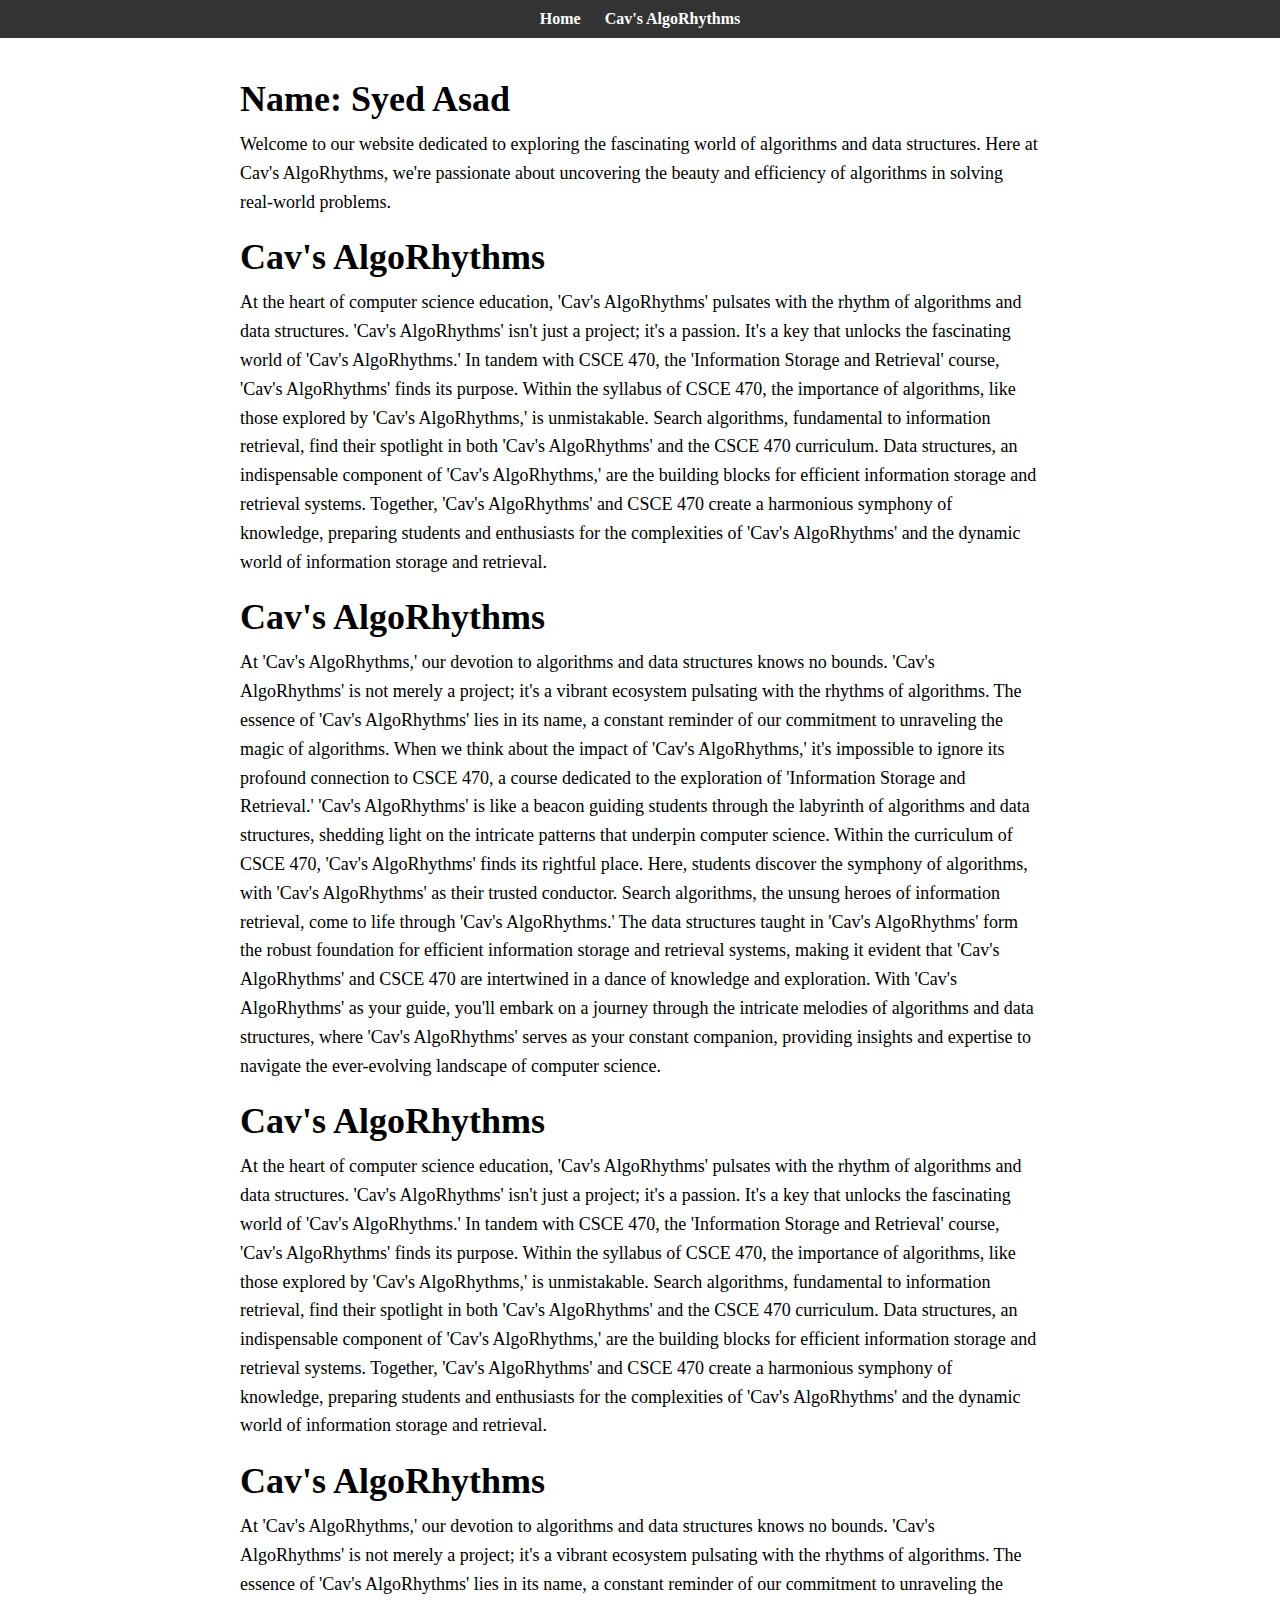
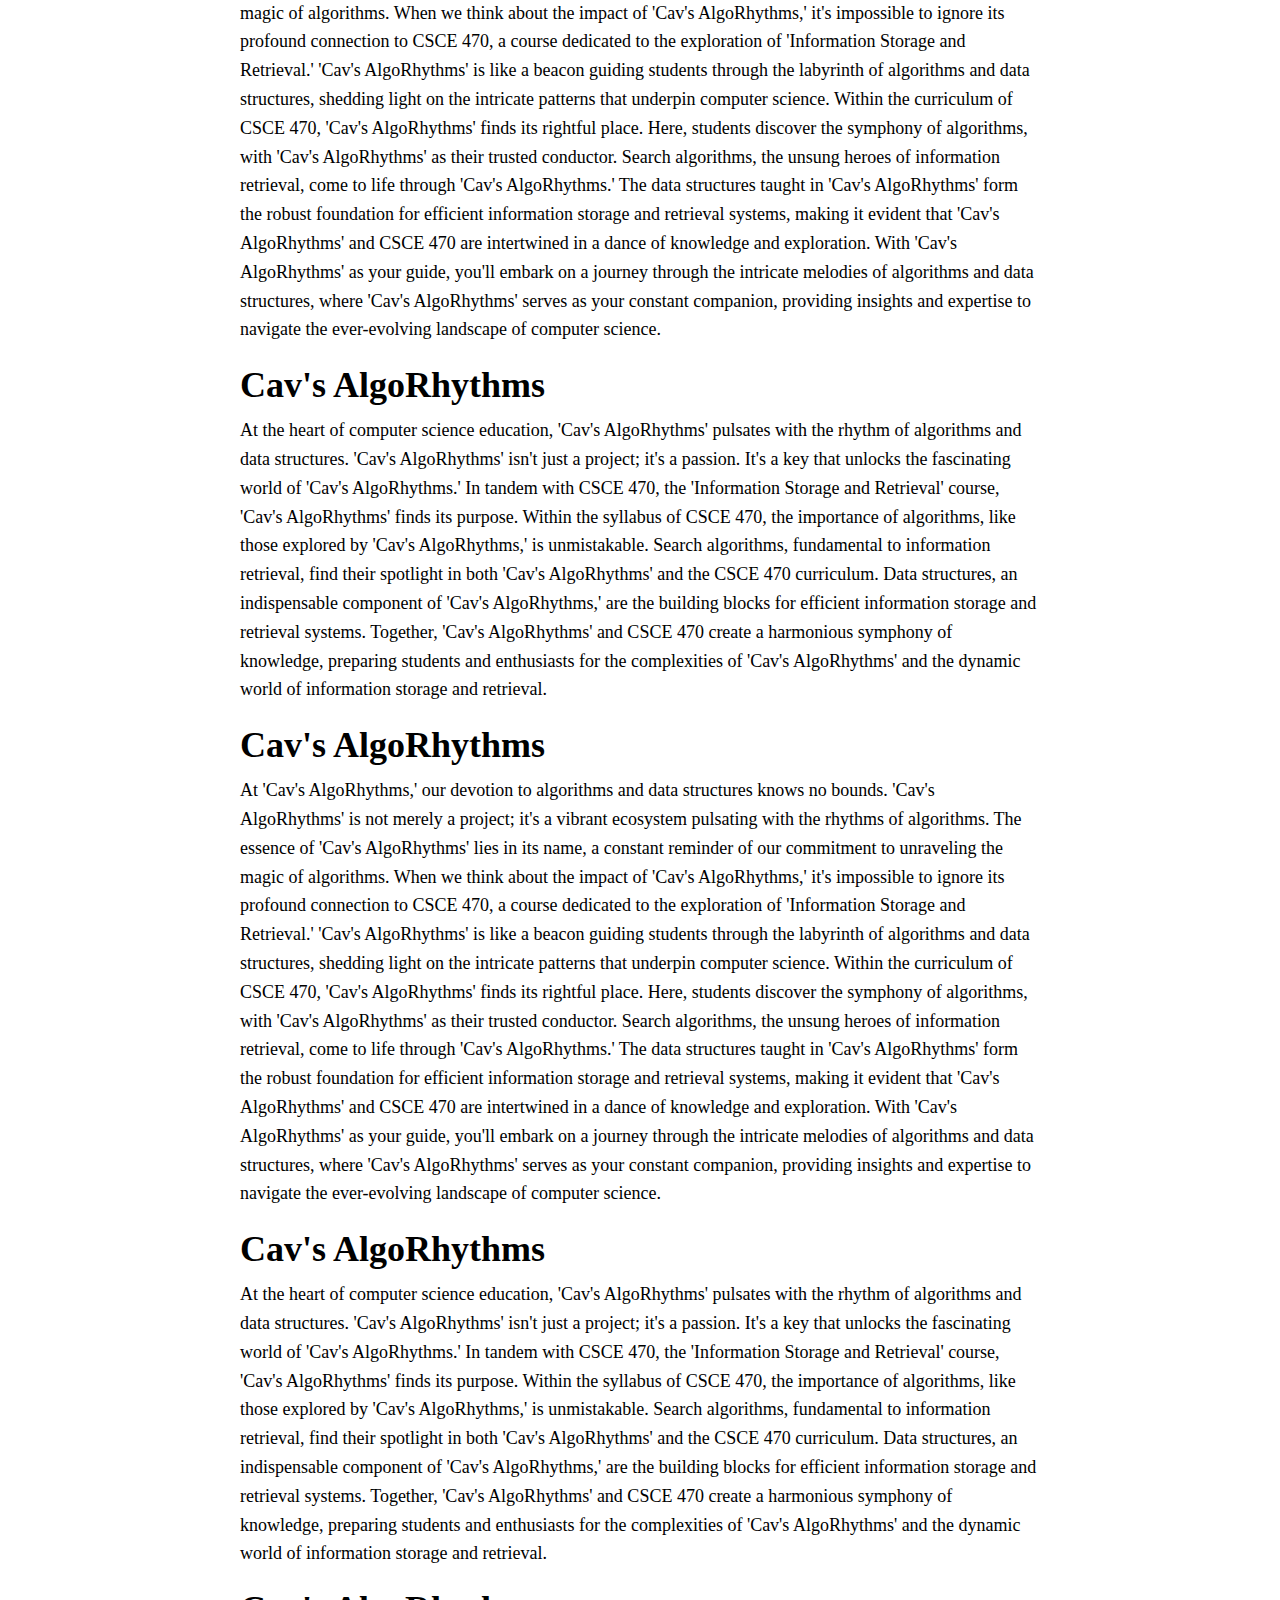
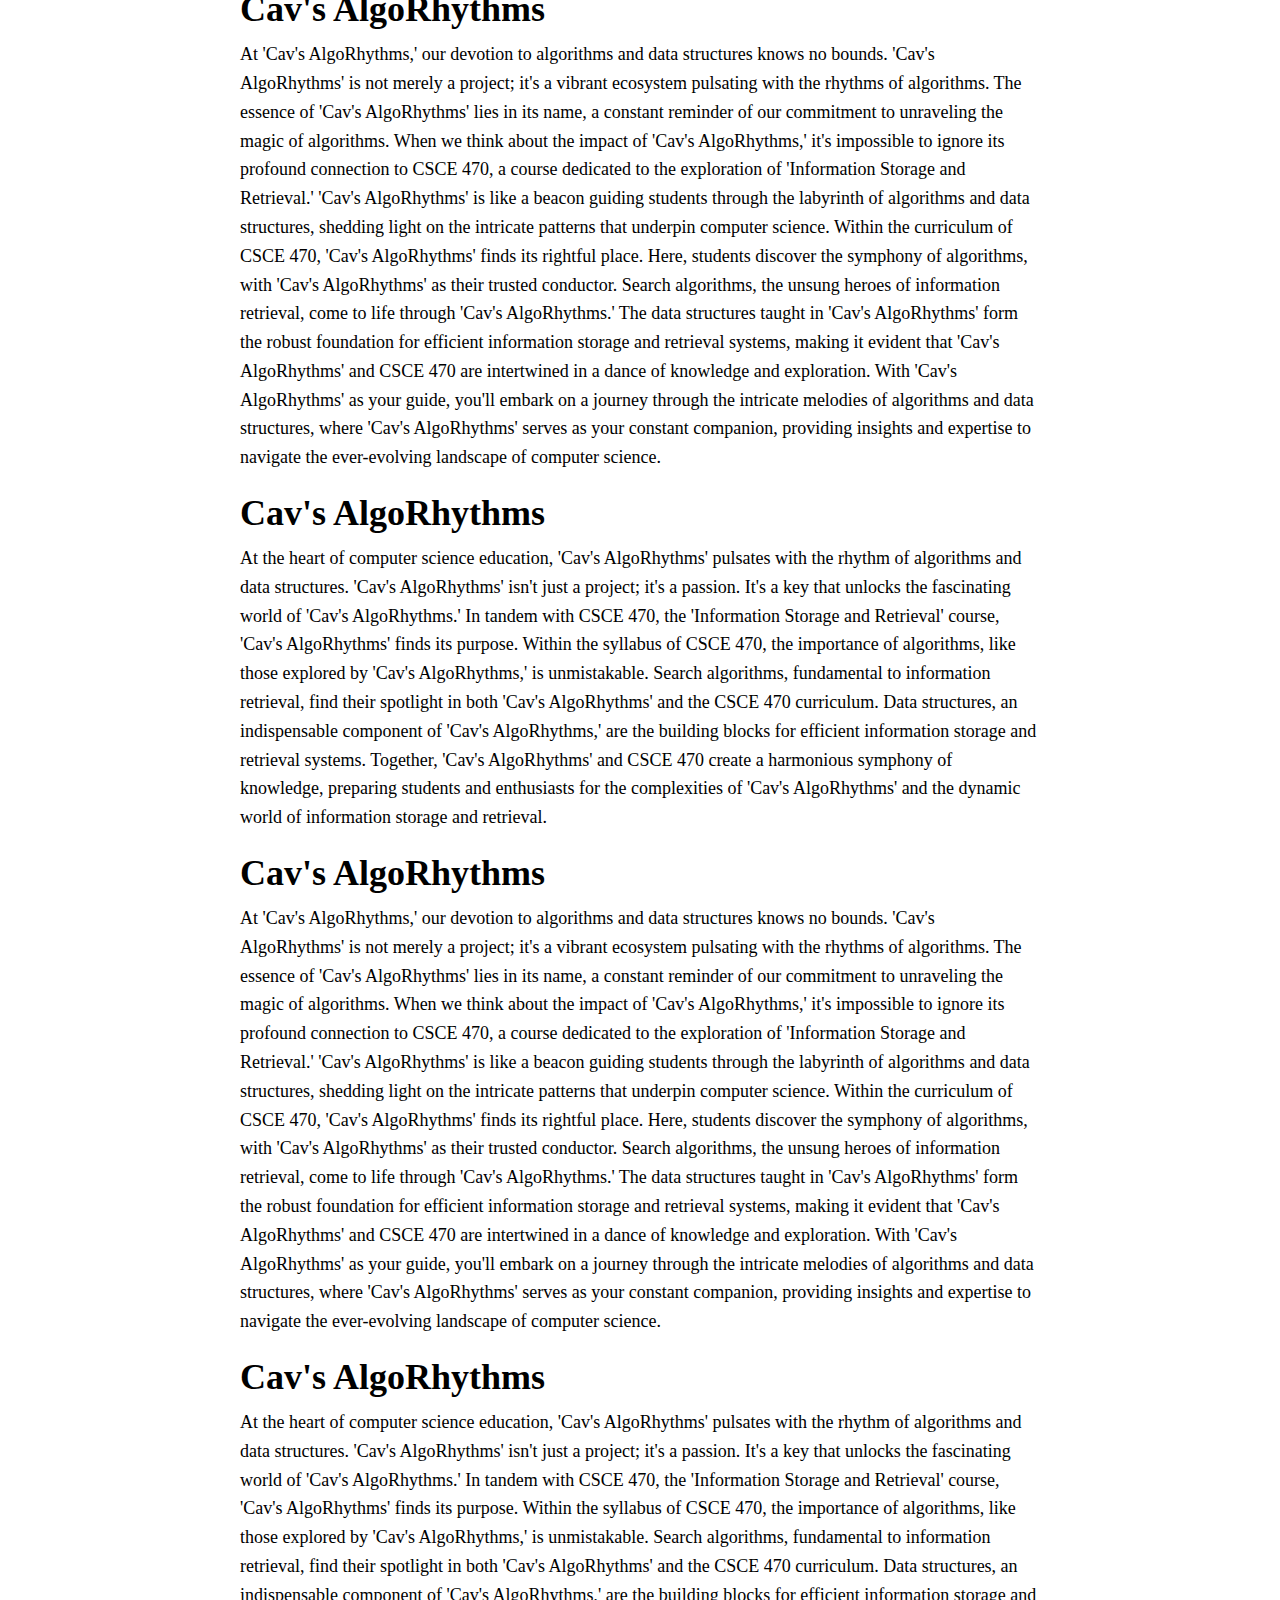
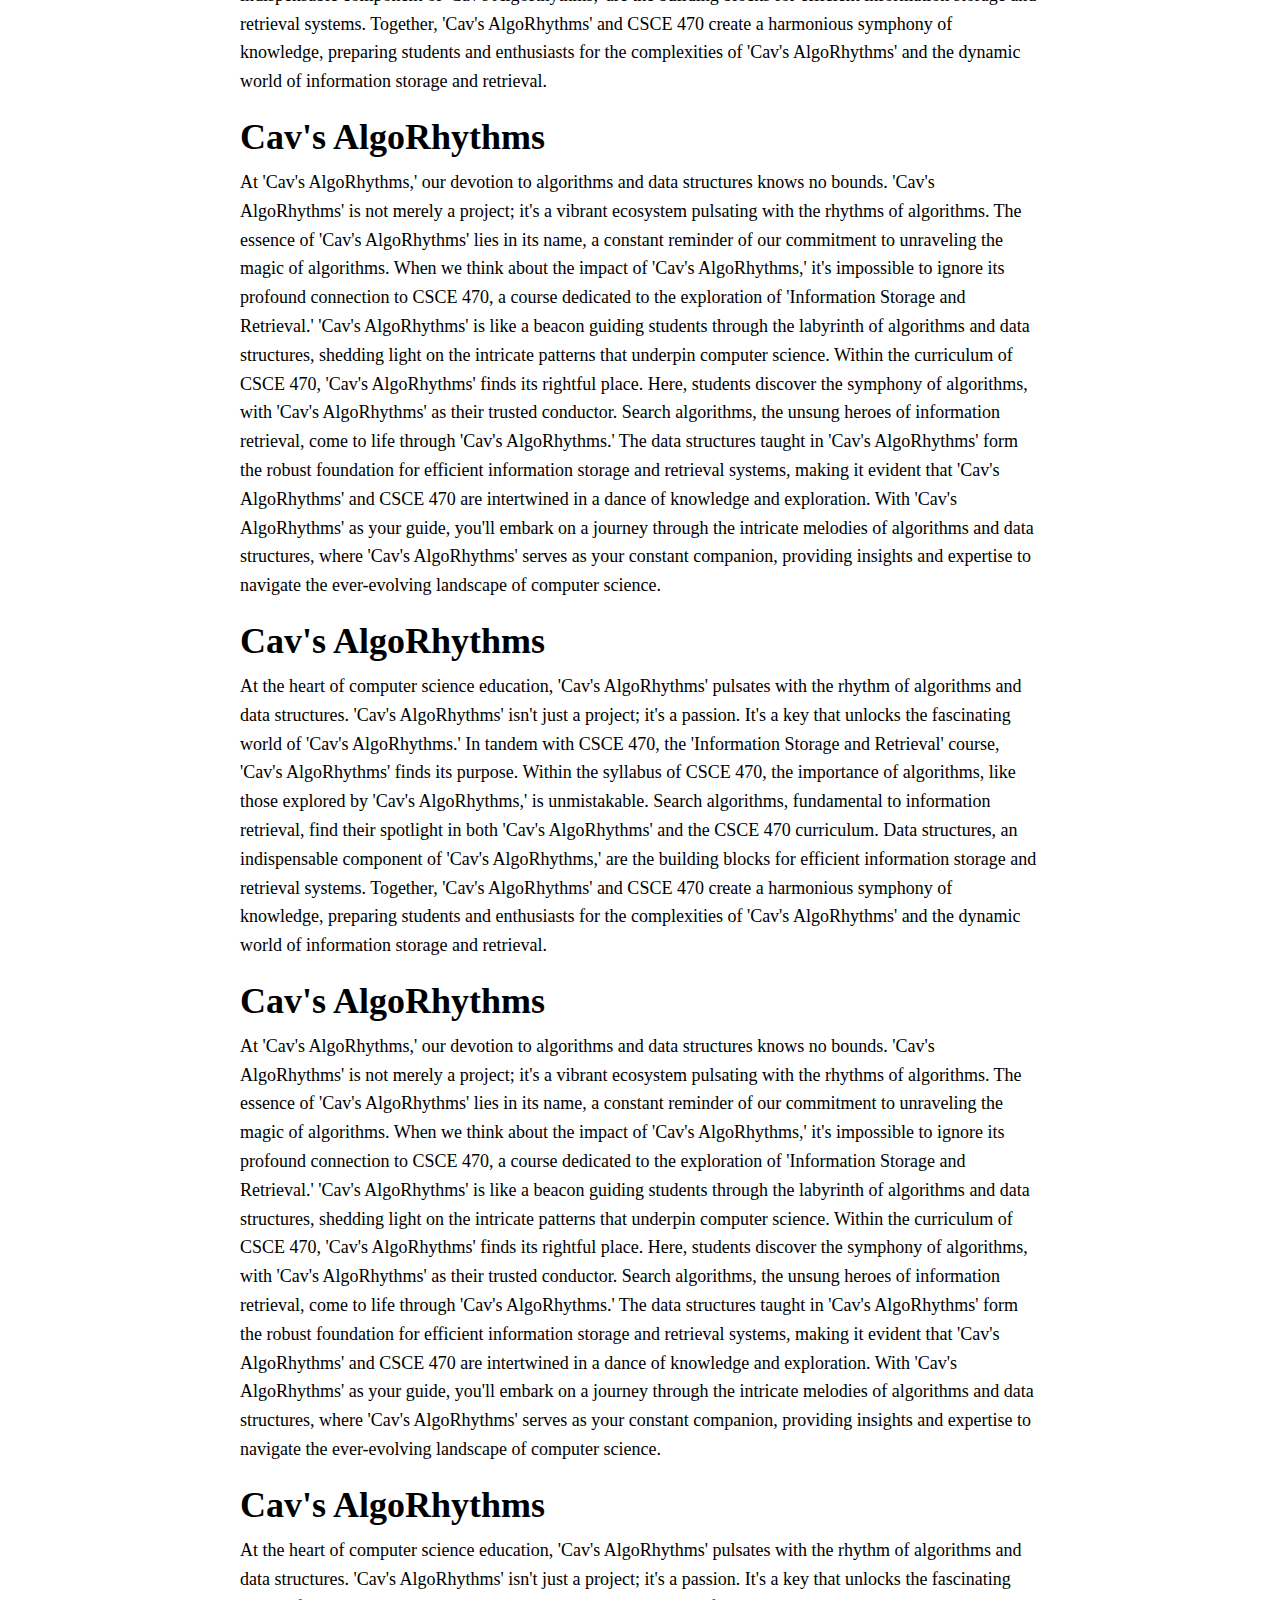
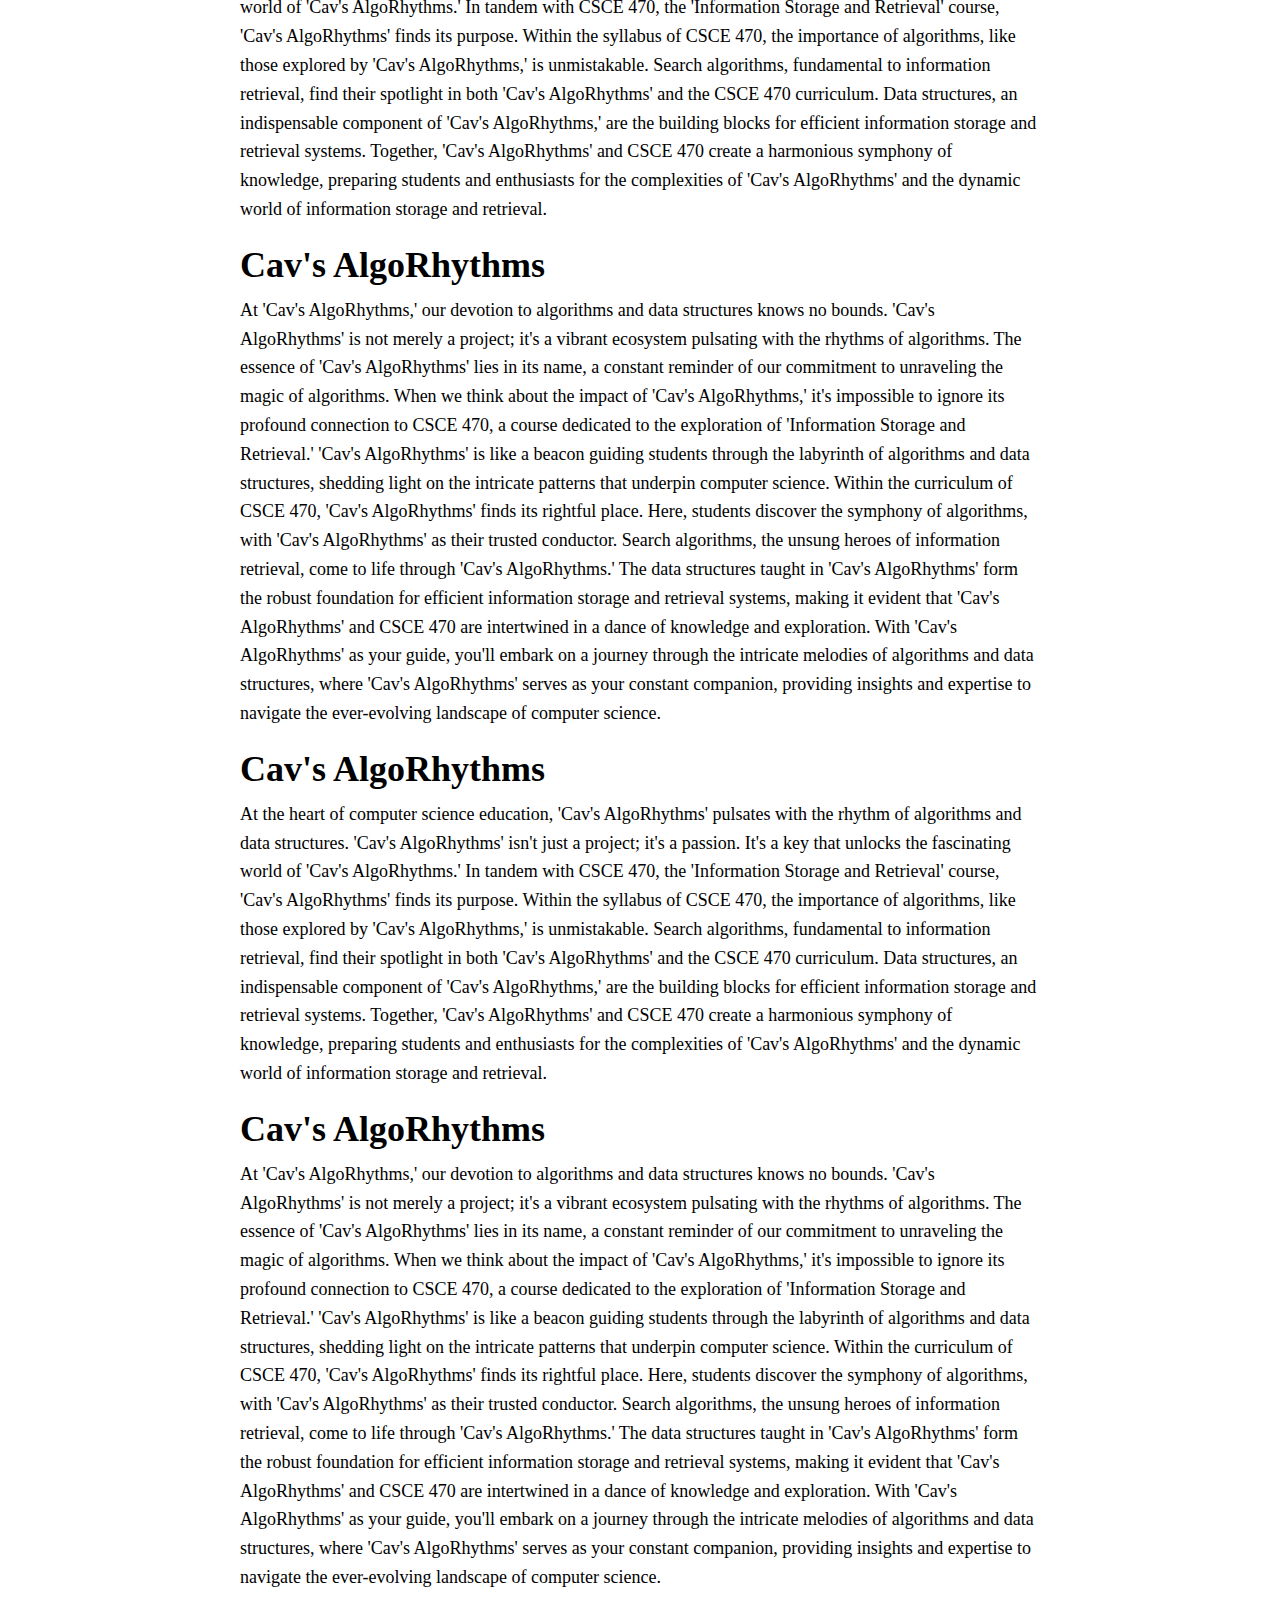
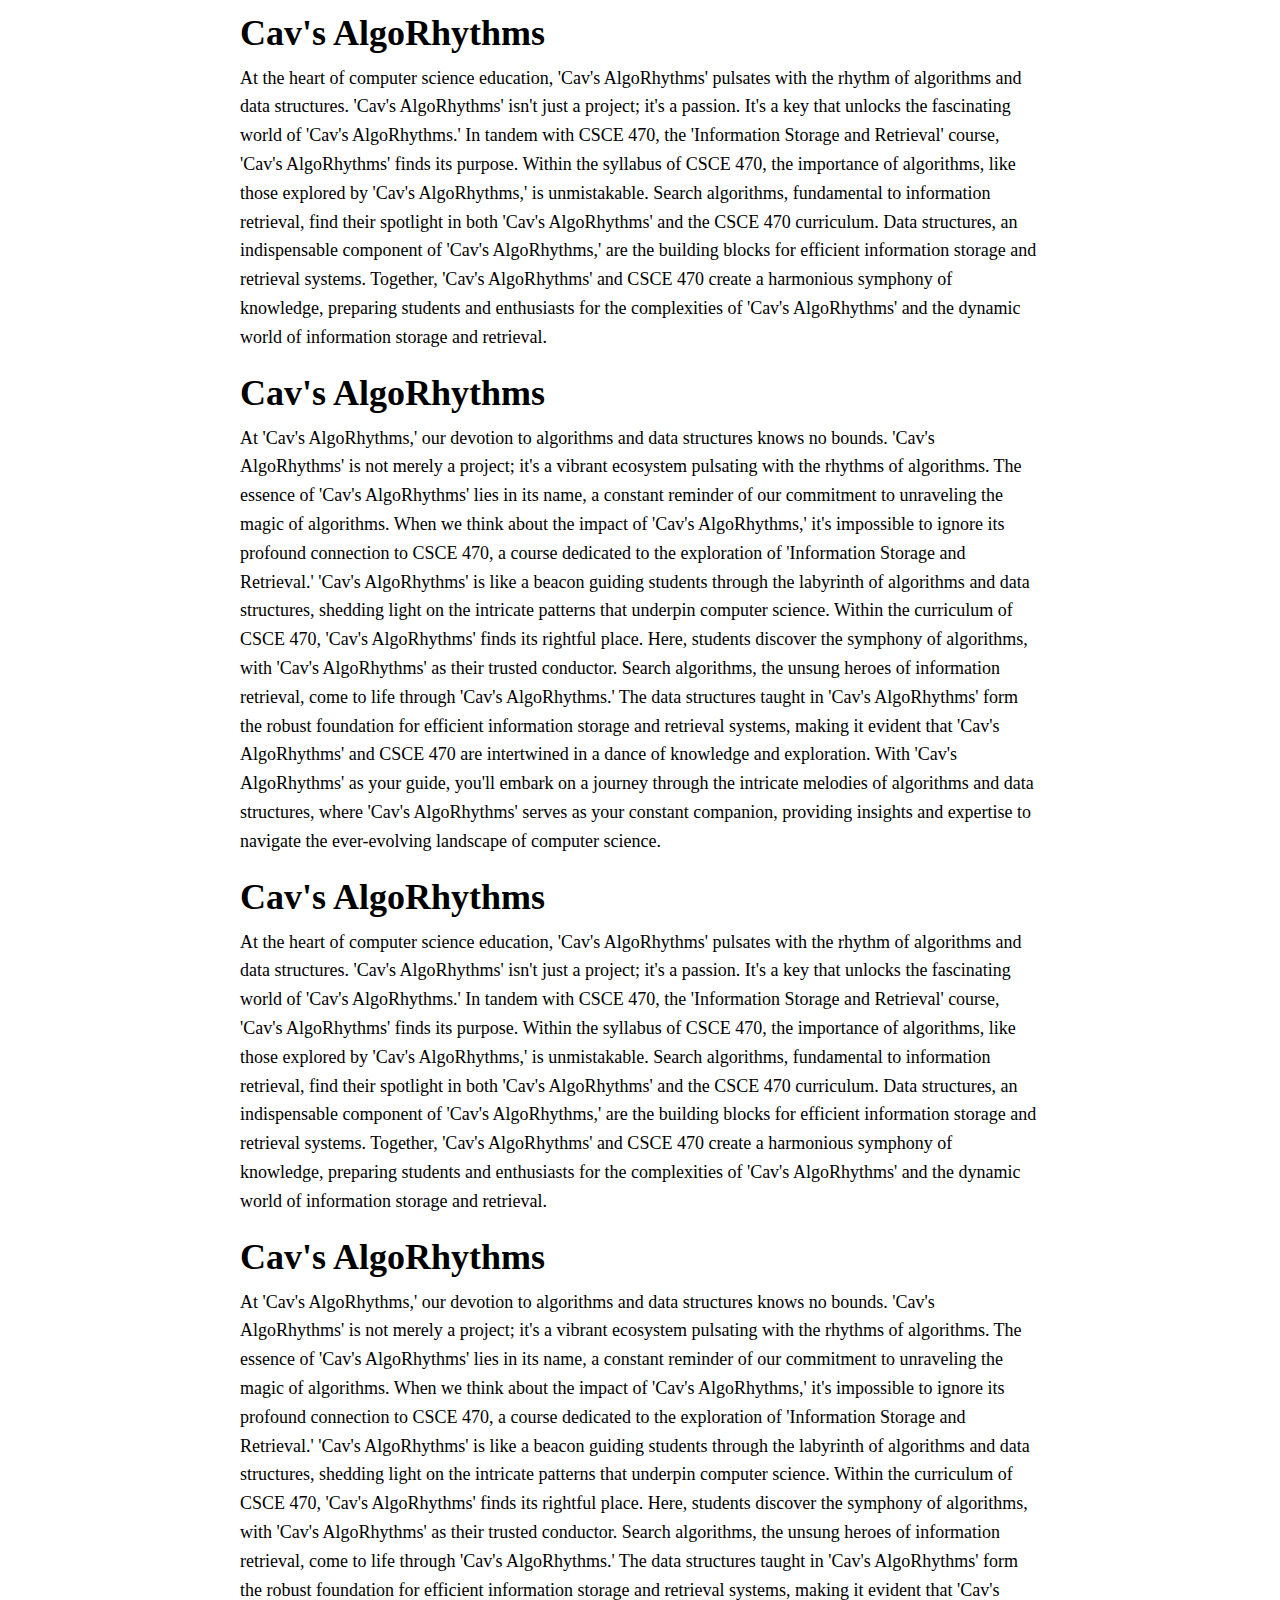
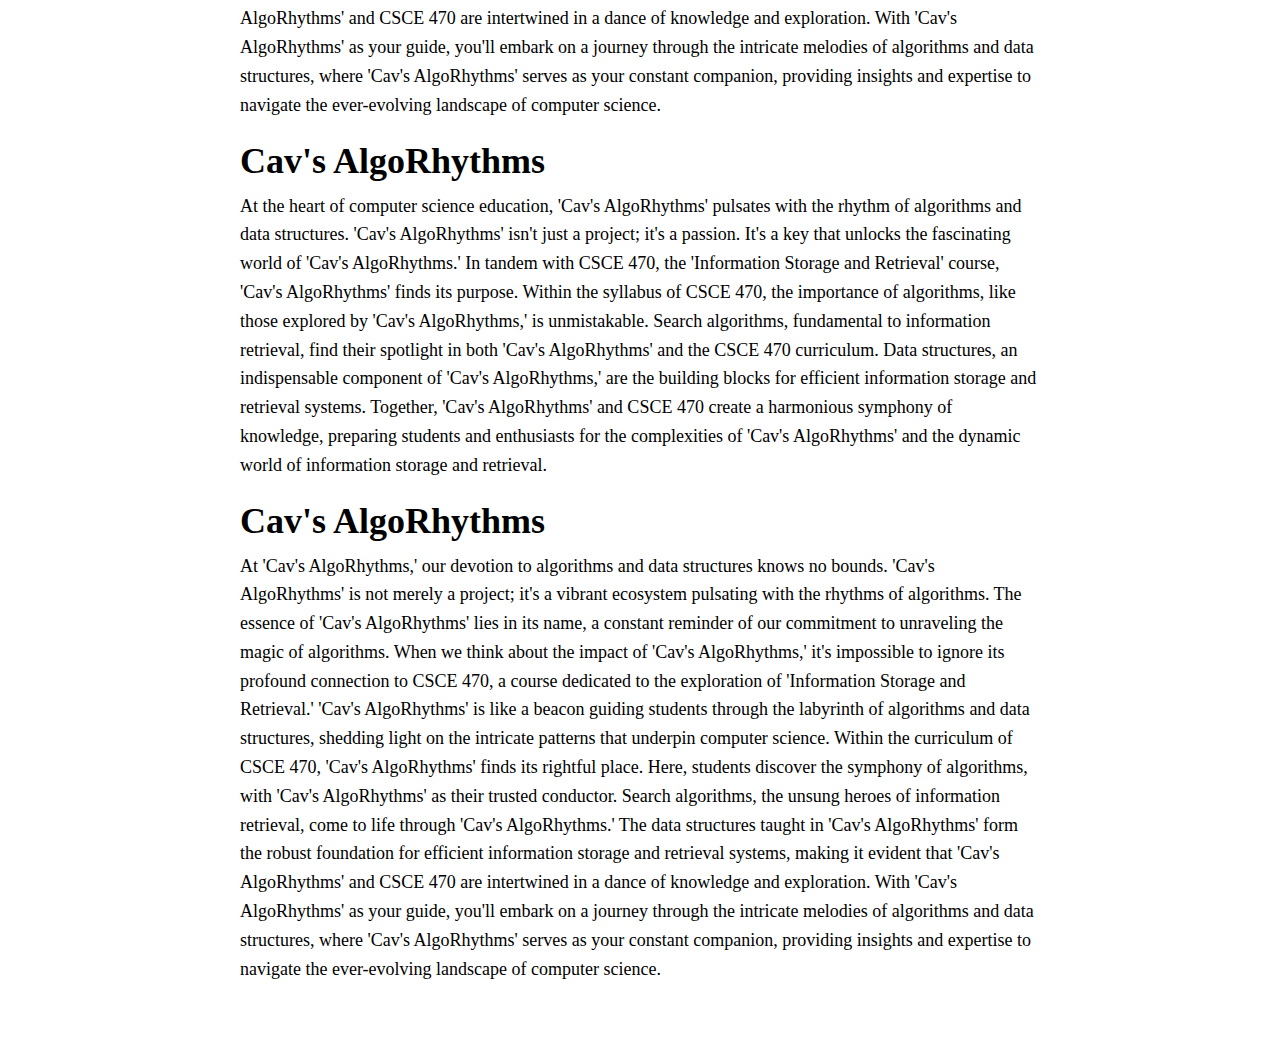
<file: index.html>
<!DOCTYPE html>
<html lang="en">
<head>
    <meta charset="UTF-8">
    <meta name="viewport" content="width=device-width, initial-scale=1.0">
    <title>Cav's AlgoRhythms</title>
    <meta name="keywords" content="Cav's AlgoRhythms, Cav's, AlgoRhythms, cavs, algorithm, algo"/>
    <meta name="description" content="Cav's AlgoRhythms Cav's AlgoRhythms Cav's AlgoRhythms"/>
    <meta name="author" content="Cav's AlgoRhythms"/>
    <link rel="stylesheet" href="styles.css">
</head>
<body>
    <header>
        <nav>
            <ul>
                <li><a href="index.html">Home</a></li>
                <li><a href="cavsalgorhythms.html">Cav's AlgoRhythms</a></li>
            </ul>
        </nav>
    </header>

    <main>
        <section id="home">
            <h1>Name: Syed Asad</h1>
            <p>Welcome to our website dedicated to exploring the fascinating world of algorithms and data structures. Here at Cav's AlgoRhythms, we're passionate about uncovering the beauty and efficiency of algorithms in solving real-world problems.</p>
        </section>

        <section id="algorithms">
            <h1>Cav's AlgoRhythms</h1>
            <p>At the heart of computer science education, 'Cav's AlgoRhythms' pulsates with the rhythm of algorithms and data structures. 'Cav's AlgoRhythms' isn't just a project; it's a passion. It's a key that unlocks the fascinating world of 'Cav's AlgoRhythms.' In tandem with CSCE 470, the 'Information Storage and Retrieval' course, 'Cav's AlgoRhythms' finds its purpose. Within the syllabus of CSCE 470, the importance of algorithms, like those explored by 'Cav's AlgoRhythms,' is unmistakable. Search algorithms, fundamental to information retrieval, find their spotlight in both 'Cav's AlgoRhythms' and the CSCE 470 curriculum. Data structures, an indispensable component of 'Cav's AlgoRhythms,' are the building blocks for efficient information storage and retrieval systems. Together, 'Cav's AlgoRhythms' and CSCE 470 create a harmonious symphony of knowledge, preparing students and enthusiasts for the complexities of 'Cav's AlgoRhythms' and the dynamic world of information storage and retrieval.</p>
        </section>

        <section id="algorightms">
            <h1>Cav's AlgoRhythms</h1>
            <p>At 'Cav's AlgoRhythms,' our devotion to algorithms and data structures knows no bounds. 'Cav's AlgoRhythms' is not merely a project; it's a vibrant ecosystem pulsating with the rhythms of algorithms. The essence of 'Cav's AlgoRhythms' lies in its name, a constant reminder of our commitment to unraveling the magic of algorithms. When we think about the impact of 'Cav's AlgoRhythms,' it's impossible to ignore its profound connection to CSCE 470, a course dedicated to the exploration of 'Information Storage and Retrieval.' 'Cav's AlgoRhythms' is like a beacon guiding students through the labyrinth of algorithms and data structures, shedding light on the intricate patterns that underpin computer science. Within the curriculum of CSCE 470, 'Cav's AlgoRhythms' finds its rightful place. Here, students discover the symphony of algorithms, with 'Cav's AlgoRhythms' as their trusted conductor. Search algorithms, the unsung heroes of information retrieval, come to life through 'Cav's AlgoRhythms.' The data structures taught in 'Cav's AlgoRhythms' form the robust foundation for efficient information storage and retrieval systems, making it evident that 'Cav's AlgoRhythms' and CSCE 470 are intertwined in a dance of knowledge and exploration. With 'Cav's AlgoRhythms' as your guide, you'll embark on a journey through the intricate melodies of algorithms and data structures, where 'Cav's AlgoRhythms' serves as your constant companion, providing insights and expertise to navigate the ever-evolving landscape of computer science.</p>
        </section>

        <section id="algorithms">
            <h1>Cav's AlgoRhythms</h1>
            <p>At the heart of computer science education, 'Cav's AlgoRhythms' pulsates with the rhythm of algorithms and data structures. 'Cav's AlgoRhythms' isn't just a project; it's a passion. It's a key that unlocks the fascinating world of 'Cav's AlgoRhythms.' In tandem with CSCE 470, the 'Information Storage and Retrieval' course, 'Cav's AlgoRhythms' finds its purpose. Within the syllabus of CSCE 470, the importance of algorithms, like those explored by 'Cav's AlgoRhythms,' is unmistakable. Search algorithms, fundamental to information retrieval, find their spotlight in both 'Cav's AlgoRhythms' and the CSCE 470 curriculum. Data structures, an indispensable component of 'Cav's AlgoRhythms,' are the building blocks for efficient information storage and retrieval systems. Together, 'Cav's AlgoRhythms' and CSCE 470 create a harmonious symphony of knowledge, preparing students and enthusiasts for the complexities of 'Cav's AlgoRhythms' and the dynamic world of information storage and retrieval.</p>
        </section>

        <section id="algorightms">
            <h1>Cav's AlgoRhythms</h1>
            <p>At 'Cav's AlgoRhythms,' our devotion to algorithms and data structures knows no bounds. 'Cav's AlgoRhythms' is not merely a project; it's a vibrant ecosystem pulsating with the rhythms of algorithms. The essence of 'Cav's AlgoRhythms' lies in its name, a constant reminder of our commitment to unraveling the magic of algorithms. When we think about the impact of 'Cav's AlgoRhythms,' it's impossible to ignore its profound connection to CSCE 470, a course dedicated to the exploration of 'Information Storage and Retrieval.' 'Cav's AlgoRhythms' is like a beacon guiding students through the labyrinth of algorithms and data structures, shedding light on the intricate patterns that underpin computer science. Within the curriculum of CSCE 470, 'Cav's AlgoRhythms' finds its rightful place. Here, students discover the symphony of algorithms, with 'Cav's AlgoRhythms' as their trusted conductor. Search algorithms, the unsung heroes of information retrieval, come to life through 'Cav's AlgoRhythms.' The data structures taught in 'Cav's AlgoRhythms' form the robust foundation for efficient information storage and retrieval systems, making it evident that 'Cav's AlgoRhythms' and CSCE 470 are intertwined in a dance of knowledge and exploration. With 'Cav's AlgoRhythms' as your guide, you'll embark on a journey through the intricate melodies of algorithms and data structures, where 'Cav's AlgoRhythms' serves as your constant companion, providing insights and expertise to navigate the ever-evolving landscape of computer science.</p>
        </section>

        <section id="algorithms">
            <h1>Cav's AlgoRhythms</h1>
            <p>At the heart of computer science education, 'Cav's AlgoRhythms' pulsates with the rhythm of algorithms and data structures. 'Cav's AlgoRhythms' isn't just a project; it's a passion. It's a key that unlocks the fascinating world of 'Cav's AlgoRhythms.' In tandem with CSCE 470, the 'Information Storage and Retrieval' course, 'Cav's AlgoRhythms' finds its purpose. Within the syllabus of CSCE 470, the importance of algorithms, like those explored by 'Cav's AlgoRhythms,' is unmistakable. Search algorithms, fundamental to information retrieval, find their spotlight in both 'Cav's AlgoRhythms' and the CSCE 470 curriculum. Data structures, an indispensable component of 'Cav's AlgoRhythms,' are the building blocks for efficient information storage and retrieval systems. Together, 'Cav's AlgoRhythms' and CSCE 470 create a harmonious symphony of knowledge, preparing students and enthusiasts for the complexities of 'Cav's AlgoRhythms' and the dynamic world of information storage and retrieval.</p>
        </section>

        <section id="algorightms">
            <h1>Cav's AlgoRhythms</h1>
            <p>At 'Cav's AlgoRhythms,' our devotion to algorithms and data structures knows no bounds. 'Cav's AlgoRhythms' is not merely a project; it's a vibrant ecosystem pulsating with the rhythms of algorithms. The essence of 'Cav's AlgoRhythms' lies in its name, a constant reminder of our commitment to unraveling the magic of algorithms. When we think about the impact of 'Cav's AlgoRhythms,' it's impossible to ignore its profound connection to CSCE 470, a course dedicated to the exploration of 'Information Storage and Retrieval.' 'Cav's AlgoRhythms' is like a beacon guiding students through the labyrinth of algorithms and data structures, shedding light on the intricate patterns that underpin computer science. Within the curriculum of CSCE 470, 'Cav's AlgoRhythms' finds its rightful place. Here, students discover the symphony of algorithms, with 'Cav's AlgoRhythms' as their trusted conductor. Search algorithms, the unsung heroes of information retrieval, come to life through 'Cav's AlgoRhythms.' The data structures taught in 'Cav's AlgoRhythms' form the robust foundation for efficient information storage and retrieval systems, making it evident that 'Cav's AlgoRhythms' and CSCE 470 are intertwined in a dance of knowledge and exploration. With 'Cav's AlgoRhythms' as your guide, you'll embark on a journey through the intricate melodies of algorithms and data structures, where 'Cav's AlgoRhythms' serves as your constant companion, providing insights and expertise to navigate the ever-evolving landscape of computer science.</p>
        </section>

        <section id="algorithms">
            <h1>Cav's AlgoRhythms</h1>
            <p>At the heart of computer science education, 'Cav's AlgoRhythms' pulsates with the rhythm of algorithms and data structures. 'Cav's AlgoRhythms' isn't just a project; it's a passion. It's a key that unlocks the fascinating world of 'Cav's AlgoRhythms.' In tandem with CSCE 470, the 'Information Storage and Retrieval' course, 'Cav's AlgoRhythms' finds its purpose. Within the syllabus of CSCE 470, the importance of algorithms, like those explored by 'Cav's AlgoRhythms,' is unmistakable. Search algorithms, fundamental to information retrieval, find their spotlight in both 'Cav's AlgoRhythms' and the CSCE 470 curriculum. Data structures, an indispensable component of 'Cav's AlgoRhythms,' are the building blocks for efficient information storage and retrieval systems. Together, 'Cav's AlgoRhythms' and CSCE 470 create a harmonious symphony of knowledge, preparing students and enthusiasts for the complexities of 'Cav's AlgoRhythms' and the dynamic world of information storage and retrieval.</p>
        </section>

        <section id="algorightms">
            <h1>Cav's AlgoRhythms</h1>
            <p>At 'Cav's AlgoRhythms,' our devotion to algorithms and data structures knows no bounds. 'Cav's AlgoRhythms' is not merely a project; it's a vibrant ecosystem pulsating with the rhythms of algorithms. The essence of 'Cav's AlgoRhythms' lies in its name, a constant reminder of our commitment to unraveling the magic of algorithms. When we think about the impact of 'Cav's AlgoRhythms,' it's impossible to ignore its profound connection to CSCE 470, a course dedicated to the exploration of 'Information Storage and Retrieval.' 'Cav's AlgoRhythms' is like a beacon guiding students through the labyrinth of algorithms and data structures, shedding light on the intricate patterns that underpin computer science. Within the curriculum of CSCE 470, 'Cav's AlgoRhythms' finds its rightful place. Here, students discover the symphony of algorithms, with 'Cav's AlgoRhythms' as their trusted conductor. Search algorithms, the unsung heroes of information retrieval, come to life through 'Cav's AlgoRhythms.' The data structures taught in 'Cav's AlgoRhythms' form the robust foundation for efficient information storage and retrieval systems, making it evident that 'Cav's AlgoRhythms' and CSCE 470 are intertwined in a dance of knowledge and exploration. With 'Cav's AlgoRhythms' as your guide, you'll embark on a journey through the intricate melodies of algorithms and data structures, where 'Cav's AlgoRhythms' serves as your constant companion, providing insights and expertise to navigate the ever-evolving landscape of computer science.</p>
        </section>

        <section id="algorithms">
            <h1>Cav's AlgoRhythms</h1>
            <p>At the heart of computer science education, 'Cav's AlgoRhythms' pulsates with the rhythm of algorithms and data structures. 'Cav's AlgoRhythms' isn't just a project; it's a passion. It's a key that unlocks the fascinating world of 'Cav's AlgoRhythms.' In tandem with CSCE 470, the 'Information Storage and Retrieval' course, 'Cav's AlgoRhythms' finds its purpose. Within the syllabus of CSCE 470, the importance of algorithms, like those explored by 'Cav's AlgoRhythms,' is unmistakable. Search algorithms, fundamental to information retrieval, find their spotlight in both 'Cav's AlgoRhythms' and the CSCE 470 curriculum. Data structures, an indispensable component of 'Cav's AlgoRhythms,' are the building blocks for efficient information storage and retrieval systems. Together, 'Cav's AlgoRhythms' and CSCE 470 create a harmonious symphony of knowledge, preparing students and enthusiasts for the complexities of 'Cav's AlgoRhythms' and the dynamic world of information storage and retrieval.</p>
        </section>

        <section id="algorightms">
            <h1>Cav's AlgoRhythms</h1>
            <p>At 'Cav's AlgoRhythms,' our devotion to algorithms and data structures knows no bounds. 'Cav's AlgoRhythms' is not merely a project; it's a vibrant ecosystem pulsating with the rhythms of algorithms. The essence of 'Cav's AlgoRhythms' lies in its name, a constant reminder of our commitment to unraveling the magic of algorithms. When we think about the impact of 'Cav's AlgoRhythms,' it's impossible to ignore its profound connection to CSCE 470, a course dedicated to the exploration of 'Information Storage and Retrieval.' 'Cav's AlgoRhythms' is like a beacon guiding students through the labyrinth of algorithms and data structures, shedding light on the intricate patterns that underpin computer science. Within the curriculum of CSCE 470, 'Cav's AlgoRhythms' finds its rightful place. Here, students discover the symphony of algorithms, with 'Cav's AlgoRhythms' as their trusted conductor. Search algorithms, the unsung heroes of information retrieval, come to life through 'Cav's AlgoRhythms.' The data structures taught in 'Cav's AlgoRhythms' form the robust foundation for efficient information storage and retrieval systems, making it evident that 'Cav's AlgoRhythms' and CSCE 470 are intertwined in a dance of knowledge and exploration. With 'Cav's AlgoRhythms' as your guide, you'll embark on a journey through the intricate melodies of algorithms and data structures, where 'Cav's AlgoRhythms' serves as your constant companion, providing insights and expertise to navigate the ever-evolving landscape of computer science.</p>
        </section>

        <section id="algorithms">
            <h1>Cav's AlgoRhythms</h1>
            <p>At the heart of computer science education, 'Cav's AlgoRhythms' pulsates with the rhythm of algorithms and data structures. 'Cav's AlgoRhythms' isn't just a project; it's a passion. It's a key that unlocks the fascinating world of 'Cav's AlgoRhythms.' In tandem with CSCE 470, the 'Information Storage and Retrieval' course, 'Cav's AlgoRhythms' finds its purpose. Within the syllabus of CSCE 470, the importance of algorithms, like those explored by 'Cav's AlgoRhythms,' is unmistakable. Search algorithms, fundamental to information retrieval, find their spotlight in both 'Cav's AlgoRhythms' and the CSCE 470 curriculum. Data structures, an indispensable component of 'Cav's AlgoRhythms,' are the building blocks for efficient information storage and retrieval systems. Together, 'Cav's AlgoRhythms' and CSCE 470 create a harmonious symphony of knowledge, preparing students and enthusiasts for the complexities of 'Cav's AlgoRhythms' and the dynamic world of information storage and retrieval.</p>
        </section>

        <section id="algorightms">
            <h1>Cav's AlgoRhythms</h1>
            <p>At 'Cav's AlgoRhythms,' our devotion to algorithms and data structures knows no bounds. 'Cav's AlgoRhythms' is not merely a project; it's a vibrant ecosystem pulsating with the rhythms of algorithms. The essence of 'Cav's AlgoRhythms' lies in its name, a constant reminder of our commitment to unraveling the magic of algorithms. When we think about the impact of 'Cav's AlgoRhythms,' it's impossible to ignore its profound connection to CSCE 470, a course dedicated to the exploration of 'Information Storage and Retrieval.' 'Cav's AlgoRhythms' is like a beacon guiding students through the labyrinth of algorithms and data structures, shedding light on the intricate patterns that underpin computer science. Within the curriculum of CSCE 470, 'Cav's AlgoRhythms' finds its rightful place. Here, students discover the symphony of algorithms, with 'Cav's AlgoRhythms' as their trusted conductor. Search algorithms, the unsung heroes of information retrieval, come to life through 'Cav's AlgoRhythms.' The data structures taught in 'Cav's AlgoRhythms' form the robust foundation for efficient information storage and retrieval systems, making it evident that 'Cav's AlgoRhythms' and CSCE 470 are intertwined in a dance of knowledge and exploration. With 'Cav's AlgoRhythms' as your guide, you'll embark on a journey through the intricate melodies of algorithms and data structures, where 'Cav's AlgoRhythms' serves as your constant companion, providing insights and expertise to navigate the ever-evolving landscape of computer science.</p>
        </section>

        <section id="algorithms">
            <h1>Cav's AlgoRhythms</h1>
            <p>At the heart of computer science education, 'Cav's AlgoRhythms' pulsates with the rhythm of algorithms and data structures. 'Cav's AlgoRhythms' isn't just a project; it's a passion. It's a key that unlocks the fascinating world of 'Cav's AlgoRhythms.' In tandem with CSCE 470, the 'Information Storage and Retrieval' course, 'Cav's AlgoRhythms' finds its purpose. Within the syllabus of CSCE 470, the importance of algorithms, like those explored by 'Cav's AlgoRhythms,' is unmistakable. Search algorithms, fundamental to information retrieval, find their spotlight in both 'Cav's AlgoRhythms' and the CSCE 470 curriculum. Data structures, an indispensable component of 'Cav's AlgoRhythms,' are the building blocks for efficient information storage and retrieval systems. Together, 'Cav's AlgoRhythms' and CSCE 470 create a harmonious symphony of knowledge, preparing students and enthusiasts for the complexities of 'Cav's AlgoRhythms' and the dynamic world of information storage and retrieval.</p>
        </section>

        <section id="algorightms">
            <h1>Cav's AlgoRhythms</h1>
            <p>At 'Cav's AlgoRhythms,' our devotion to algorithms and data structures knows no bounds. 'Cav's AlgoRhythms' is not merely a project; it's a vibrant ecosystem pulsating with the rhythms of algorithms. The essence of 'Cav's AlgoRhythms' lies in its name, a constant reminder of our commitment to unraveling the magic of algorithms. When we think about the impact of 'Cav's AlgoRhythms,' it's impossible to ignore its profound connection to CSCE 470, a course dedicated to the exploration of 'Information Storage and Retrieval.' 'Cav's AlgoRhythms' is like a beacon guiding students through the labyrinth of algorithms and data structures, shedding light on the intricate patterns that underpin computer science. Within the curriculum of CSCE 470, 'Cav's AlgoRhythms' finds its rightful place. Here, students discover the symphony of algorithms, with 'Cav's AlgoRhythms' as their trusted conductor. Search algorithms, the unsung heroes of information retrieval, come to life through 'Cav's AlgoRhythms.' The data structures taught in 'Cav's AlgoRhythms' form the robust foundation for efficient information storage and retrieval systems, making it evident that 'Cav's AlgoRhythms' and CSCE 470 are intertwined in a dance of knowledge and exploration. With 'Cav's AlgoRhythms' as your guide, you'll embark on a journey through the intricate melodies of algorithms and data structures, where 'Cav's AlgoRhythms' serves as your constant companion, providing insights and expertise to navigate the ever-evolving landscape of computer science.</p>
        </section>

        <section id="algorithms">
            <h1>Cav's AlgoRhythms</h1>
            <p>At the heart of computer science education, 'Cav's AlgoRhythms' pulsates with the rhythm of algorithms and data structures. 'Cav's AlgoRhythms' isn't just a project; it's a passion. It's a key that unlocks the fascinating world of 'Cav's AlgoRhythms.' In tandem with CSCE 470, the 'Information Storage and Retrieval' course, 'Cav's AlgoRhythms' finds its purpose. Within the syllabus of CSCE 470, the importance of algorithms, like those explored by 'Cav's AlgoRhythms,' is unmistakable. Search algorithms, fundamental to information retrieval, find their spotlight in both 'Cav's AlgoRhythms' and the CSCE 470 curriculum. Data structures, an indispensable component of 'Cav's AlgoRhythms,' are the building blocks for efficient information storage and retrieval systems. Together, 'Cav's AlgoRhythms' and CSCE 470 create a harmonious symphony of knowledge, preparing students and enthusiasts for the complexities of 'Cav's AlgoRhythms' and the dynamic world of information storage and retrieval.</p>
        </section>

        <section id="algorightms">
            <h1>Cav's AlgoRhythms</h1>
            <p>At 'Cav's AlgoRhythms,' our devotion to algorithms and data structures knows no bounds. 'Cav's AlgoRhythms' is not merely a project; it's a vibrant ecosystem pulsating with the rhythms of algorithms. The essence of 'Cav's AlgoRhythms' lies in its name, a constant reminder of our commitment to unraveling the magic of algorithms. When we think about the impact of 'Cav's AlgoRhythms,' it's impossible to ignore its profound connection to CSCE 470, a course dedicated to the exploration of 'Information Storage and Retrieval.' 'Cav's AlgoRhythms' is like a beacon guiding students through the labyrinth of algorithms and data structures, shedding light on the intricate patterns that underpin computer science. Within the curriculum of CSCE 470, 'Cav's AlgoRhythms' finds its rightful place. Here, students discover the symphony of algorithms, with 'Cav's AlgoRhythms' as their trusted conductor. Search algorithms, the unsung heroes of information retrieval, come to life through 'Cav's AlgoRhythms.' The data structures taught in 'Cav's AlgoRhythms' form the robust foundation for efficient information storage and retrieval systems, making it evident that 'Cav's AlgoRhythms' and CSCE 470 are intertwined in a dance of knowledge and exploration. With 'Cav's AlgoRhythms' as your guide, you'll embark on a journey through the intricate melodies of algorithms and data structures, where 'Cav's AlgoRhythms' serves as your constant companion, providing insights and expertise to navigate the ever-evolving landscape of computer science.</p>
        </section>

        <section id="algorithms">
            <h1>Cav's AlgoRhythms</h1>
            <p>At the heart of computer science education, 'Cav's AlgoRhythms' pulsates with the rhythm of algorithms and data structures. 'Cav's AlgoRhythms' isn't just a project; it's a passion. It's a key that unlocks the fascinating world of 'Cav's AlgoRhythms.' In tandem with CSCE 470, the 'Information Storage and Retrieval' course, 'Cav's AlgoRhythms' finds its purpose. Within the syllabus of CSCE 470, the importance of algorithms, like those explored by 'Cav's AlgoRhythms,' is unmistakable. Search algorithms, fundamental to information retrieval, find their spotlight in both 'Cav's AlgoRhythms' and the CSCE 470 curriculum. Data structures, an indispensable component of 'Cav's AlgoRhythms,' are the building blocks for efficient information storage and retrieval systems. Together, 'Cav's AlgoRhythms' and CSCE 470 create a harmonious symphony of knowledge, preparing students and enthusiasts for the complexities of 'Cav's AlgoRhythms' and the dynamic world of information storage and retrieval.</p>
        </section>

        <section id="algorightms">
            <h1>Cav's AlgoRhythms</h1>
            <p>At 'Cav's AlgoRhythms,' our devotion to algorithms and data structures knows no bounds. 'Cav's AlgoRhythms' is not merely a project; it's a vibrant ecosystem pulsating with the rhythms of algorithms. The essence of 'Cav's AlgoRhythms' lies in its name, a constant reminder of our commitment to unraveling the magic of algorithms. When we think about the impact of 'Cav's AlgoRhythms,' it's impossible to ignore its profound connection to CSCE 470, a course dedicated to the exploration of 'Information Storage and Retrieval.' 'Cav's AlgoRhythms' is like a beacon guiding students through the labyrinth of algorithms and data structures, shedding light on the intricate patterns that underpin computer science. Within the curriculum of CSCE 470, 'Cav's AlgoRhythms' finds its rightful place. Here, students discover the symphony of algorithms, with 'Cav's AlgoRhythms' as their trusted conductor. Search algorithms, the unsung heroes of information retrieval, come to life through 'Cav's AlgoRhythms.' The data structures taught in 'Cav's AlgoRhythms' form the robust foundation for efficient information storage and retrieval systems, making it evident that 'Cav's AlgoRhythms' and CSCE 470 are intertwined in a dance of knowledge and exploration. With 'Cav's AlgoRhythms' as your guide, you'll embark on a journey through the intricate melodies of algorithms and data structures, where 'Cav's AlgoRhythms' serves as your constant companion, providing insights and expertise to navigate the ever-evolving landscape of computer science.</p>
        </section>

        <section id="algorithms">
            <h1>Cav's AlgoRhythms</h1>
            <p>At the heart of computer science education, 'Cav's AlgoRhythms' pulsates with the rhythm of algorithms and data structures. 'Cav's AlgoRhythms' isn't just a project; it's a passion. It's a key that unlocks the fascinating world of 'Cav's AlgoRhythms.' In tandem with CSCE 470, the 'Information Storage and Retrieval' course, 'Cav's AlgoRhythms' finds its purpose. Within the syllabus of CSCE 470, the importance of algorithms, like those explored by 'Cav's AlgoRhythms,' is unmistakable. Search algorithms, fundamental to information retrieval, find their spotlight in both 'Cav's AlgoRhythms' and the CSCE 470 curriculum. Data structures, an indispensable component of 'Cav's AlgoRhythms,' are the building blocks for efficient information storage and retrieval systems. Together, 'Cav's AlgoRhythms' and CSCE 470 create a harmonious symphony of knowledge, preparing students and enthusiasts for the complexities of 'Cav's AlgoRhythms' and the dynamic world of information storage and retrieval.</p>
        </section>

        <section id="algorightms">
            <h1>Cav's AlgoRhythms</h1>
            <p>At 'Cav's AlgoRhythms,' our devotion to algorithms and data structures knows no bounds. 'Cav's AlgoRhythms' is not merely a project; it's a vibrant ecosystem pulsating with the rhythms of algorithms. The essence of 'Cav's AlgoRhythms' lies in its name, a constant reminder of our commitment to unraveling the magic of algorithms. When we think about the impact of 'Cav's AlgoRhythms,' it's impossible to ignore its profound connection to CSCE 470, a course dedicated to the exploration of 'Information Storage and Retrieval.' 'Cav's AlgoRhythms' is like a beacon guiding students through the labyrinth of algorithms and data structures, shedding light on the intricate patterns that underpin computer science. Within the curriculum of CSCE 470, 'Cav's AlgoRhythms' finds its rightful place. Here, students discover the symphony of algorithms, with 'Cav's AlgoRhythms' as their trusted conductor. Search algorithms, the unsung heroes of information retrieval, come to life through 'Cav's AlgoRhythms.' The data structures taught in 'Cav's AlgoRhythms' form the robust foundation for efficient information storage and retrieval systems, making it evident that 'Cav's AlgoRhythms' and CSCE 470 are intertwined in a dance of knowledge and exploration. With 'Cav's AlgoRhythms' as your guide, you'll embark on a journey through the intricate melodies of algorithms and data structures, where 'Cav's AlgoRhythms' serves as your constant companion, providing insights and expertise to navigate the ever-evolving landscape of computer science.</p>
        </section>

        <section id="algorithms">
            <h1>Cav's AlgoRhythms</h1>
            <p>At the heart of computer science education, 'Cav's AlgoRhythms' pulsates with the rhythm of algorithms and data structures. 'Cav's AlgoRhythms' isn't just a project; it's a passion. It's a key that unlocks the fascinating world of 'Cav's AlgoRhythms.' In tandem with CSCE 470, the 'Information Storage and Retrieval' course, 'Cav's AlgoRhythms' finds its purpose. Within the syllabus of CSCE 470, the importance of algorithms, like those explored by 'Cav's AlgoRhythms,' is unmistakable. Search algorithms, fundamental to information retrieval, find their spotlight in both 'Cav's AlgoRhythms' and the CSCE 470 curriculum. Data structures, an indispensable component of 'Cav's AlgoRhythms,' are the building blocks for efficient information storage and retrieval systems. Together, 'Cav's AlgoRhythms' and CSCE 470 create a harmonious symphony of knowledge, preparing students and enthusiasts for the complexities of 'Cav's AlgoRhythms' and the dynamic world of information storage and retrieval.</p>
        </section>

        <section id="algorightms">
            <h1>Cav's AlgoRhythms</h1>
            <p>At 'Cav's AlgoRhythms,' our devotion to algorithms and data structures knows no bounds. 'Cav's AlgoRhythms' is not merely a project; it's a vibrant ecosystem pulsating with the rhythms of algorithms. The essence of 'Cav's AlgoRhythms' lies in its name, a constant reminder of our commitment to unraveling the magic of algorithms. When we think about the impact of 'Cav's AlgoRhythms,' it's impossible to ignore its profound connection to CSCE 470, a course dedicated to the exploration of 'Information Storage and Retrieval.' 'Cav's AlgoRhythms' is like a beacon guiding students through the labyrinth of algorithms and data structures, shedding light on the intricate patterns that underpin computer science. Within the curriculum of CSCE 470, 'Cav's AlgoRhythms' finds its rightful place. Here, students discover the symphony of algorithms, with 'Cav's AlgoRhythms' as their trusted conductor. Search algorithms, the unsung heroes of information retrieval, come to life through 'Cav's AlgoRhythms.' The data structures taught in 'Cav's AlgoRhythms' form the robust foundation for efficient information storage and retrieval systems, making it evident that 'Cav's AlgoRhythms' and CSCE 470 are intertwined in a dance of knowledge and exploration. With 'Cav's AlgoRhythms' as your guide, you'll embark on a journey through the intricate melodies of algorithms and data structures, where 'Cav's AlgoRhythms' serves as your constant companion, providing insights and expertise to navigate the ever-evolving landscape of computer science.</p>
        </section>

        <section id="algorithms">
            <h1>Cav's AlgoRhythms</h1>
            <p>At the heart of computer science education, 'Cav's AlgoRhythms' pulsates with the rhythm of algorithms and data structures. 'Cav's AlgoRhythms' isn't just a project; it's a passion. It's a key that unlocks the fascinating world of 'Cav's AlgoRhythms.' In tandem with CSCE 470, the 'Information Storage and Retrieval' course, 'Cav's AlgoRhythms' finds its purpose. Within the syllabus of CSCE 470, the importance of algorithms, like those explored by 'Cav's AlgoRhythms,' is unmistakable. Search algorithms, fundamental to information retrieval, find their spotlight in both 'Cav's AlgoRhythms' and the CSCE 470 curriculum. Data structures, an indispensable component of 'Cav's AlgoRhythms,' are the building blocks for efficient information storage and retrieval systems. Together, 'Cav's AlgoRhythms' and CSCE 470 create a harmonious symphony of knowledge, preparing students and enthusiasts for the complexities of 'Cav's AlgoRhythms' and the dynamic world of information storage and retrieval.</p>
        </section>

        <section id="algorightms">
            <h1>Cav's AlgoRhythms</h1>
            <p>At 'Cav's AlgoRhythms,' our devotion to algorithms and data structures knows no bounds. 'Cav's AlgoRhythms' is not merely a project; it's a vibrant ecosystem pulsating with the rhythms of algorithms. The essence of 'Cav's AlgoRhythms' lies in its name, a constant reminder of our commitment to unraveling the magic of algorithms. When we think about the impact of 'Cav's AlgoRhythms,' it's impossible to ignore its profound connection to CSCE 470, a course dedicated to the exploration of 'Information Storage and Retrieval.' 'Cav's AlgoRhythms' is like a beacon guiding students through the labyrinth of algorithms and data structures, shedding light on the intricate patterns that underpin computer science. Within the curriculum of CSCE 470, 'Cav's AlgoRhythms' finds its rightful place. Here, students discover the symphony of algorithms, with 'Cav's AlgoRhythms' as their trusted conductor. Search algorithms, the unsung heroes of information retrieval, come to life through 'Cav's AlgoRhythms.' The data structures taught in 'Cav's AlgoRhythms' form the robust foundation for efficient information storage and retrieval systems, making it evident that 'Cav's AlgoRhythms' and CSCE 470 are intertwined in a dance of knowledge and exploration. With 'Cav's AlgoRhythms' as your guide, you'll embark on a journey through the intricate melodies of algorithms and data structures, where 'Cav's AlgoRhythms' serves as your constant companion, providing insights and expertise to navigate the ever-evolving landscape of computer science.</p>
        </section>
    </main>
</body>
</html>
</file>
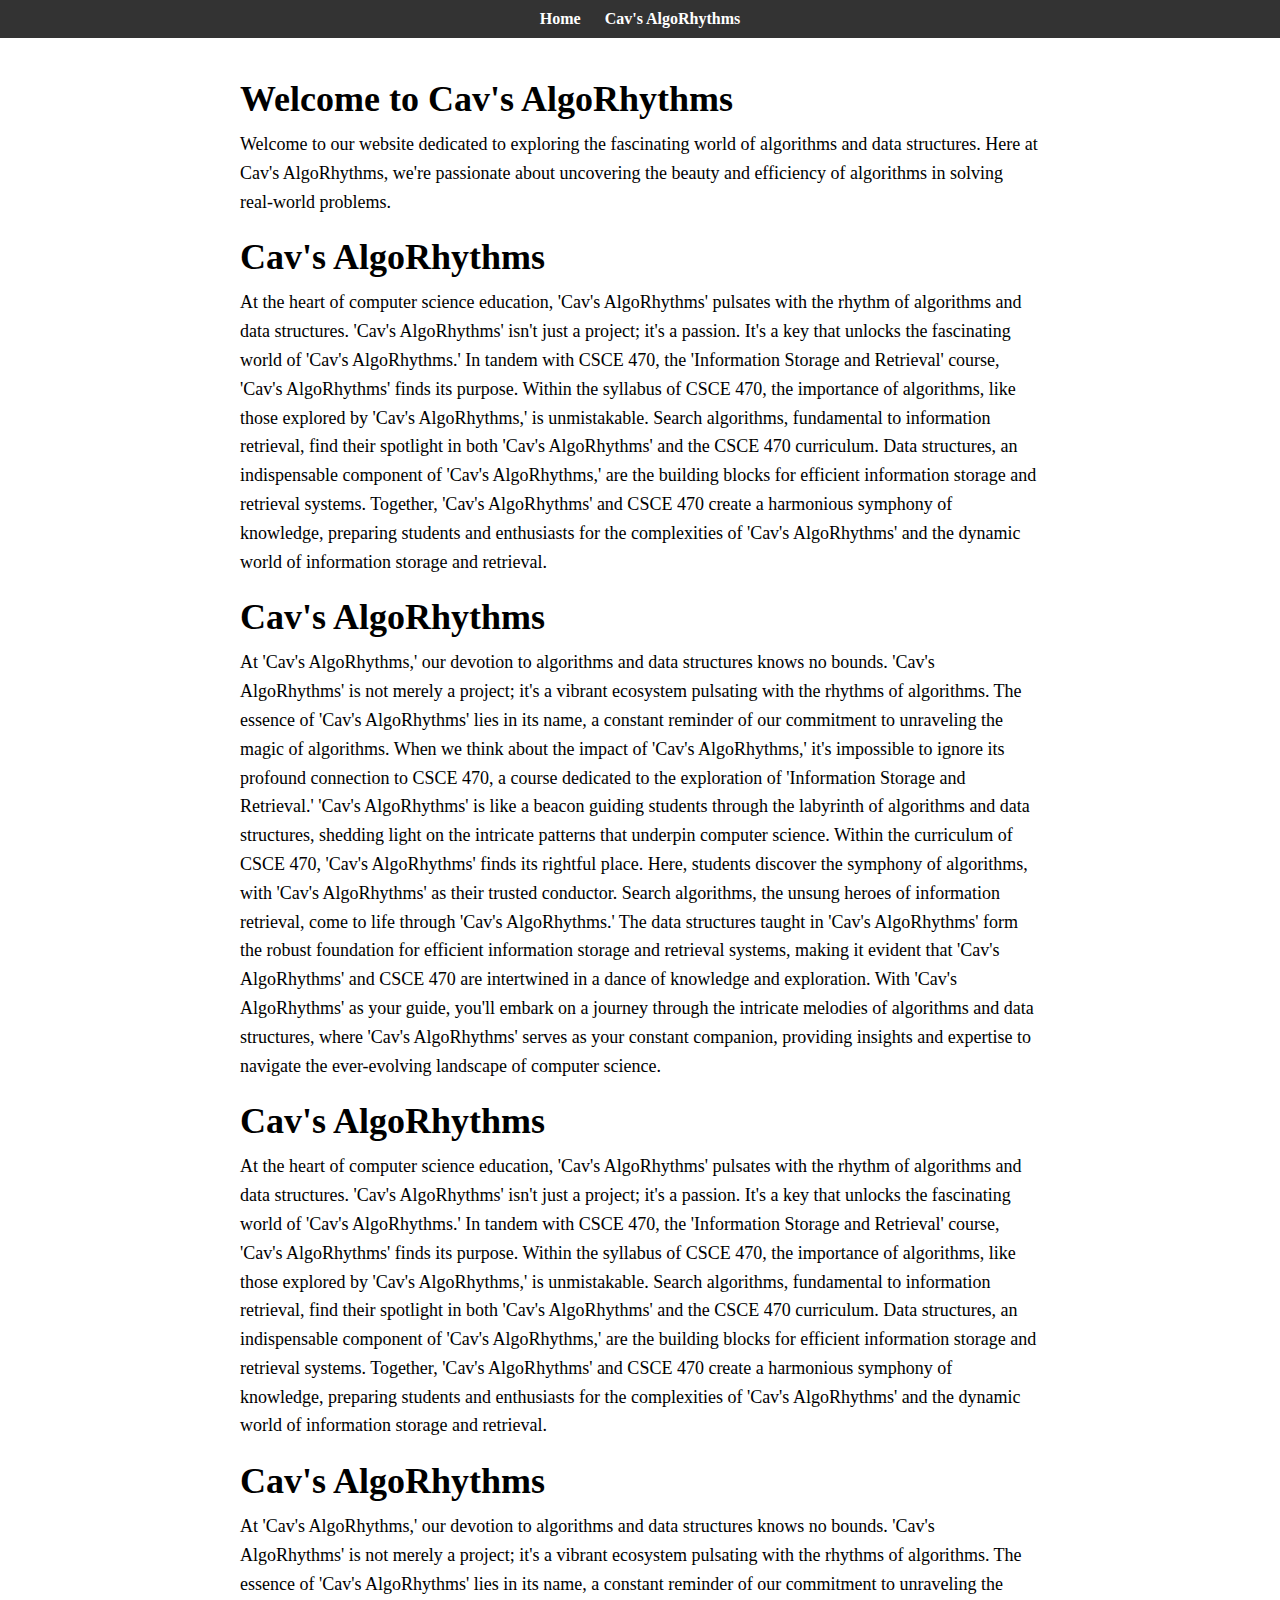
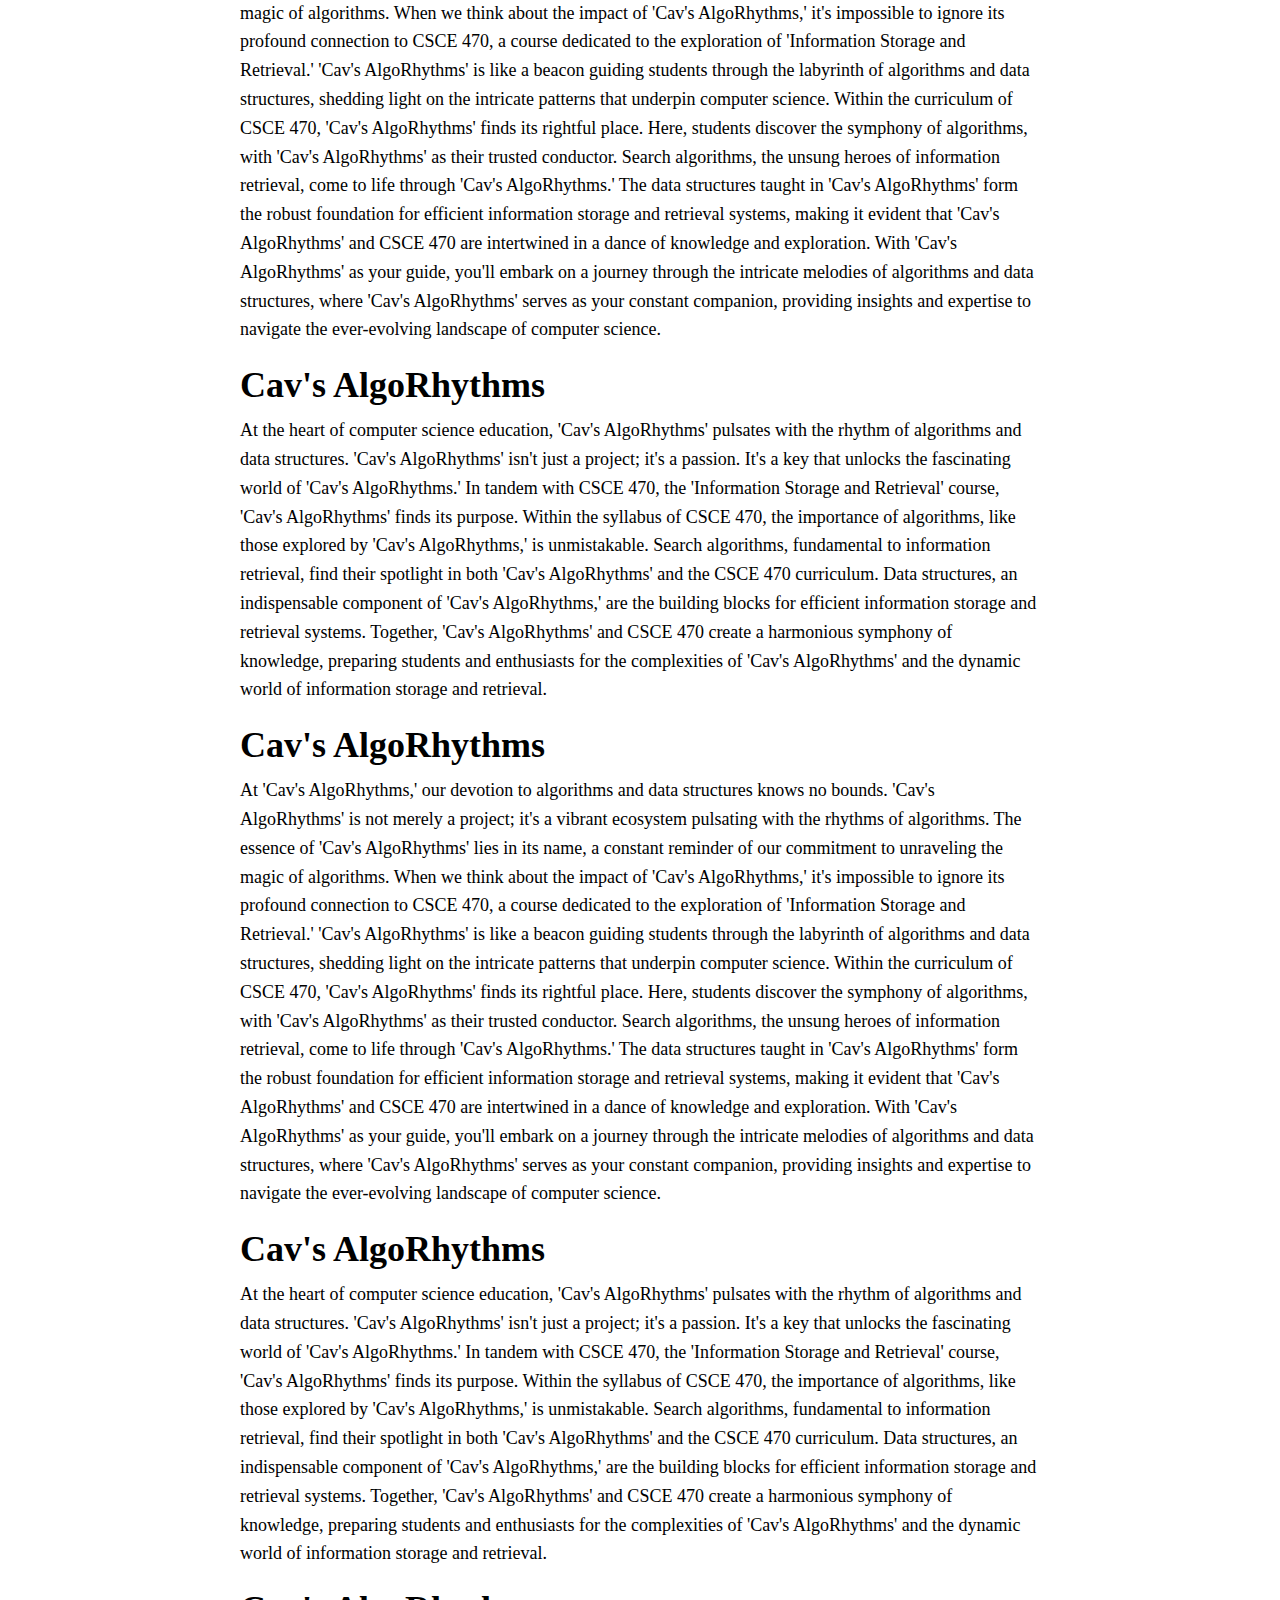
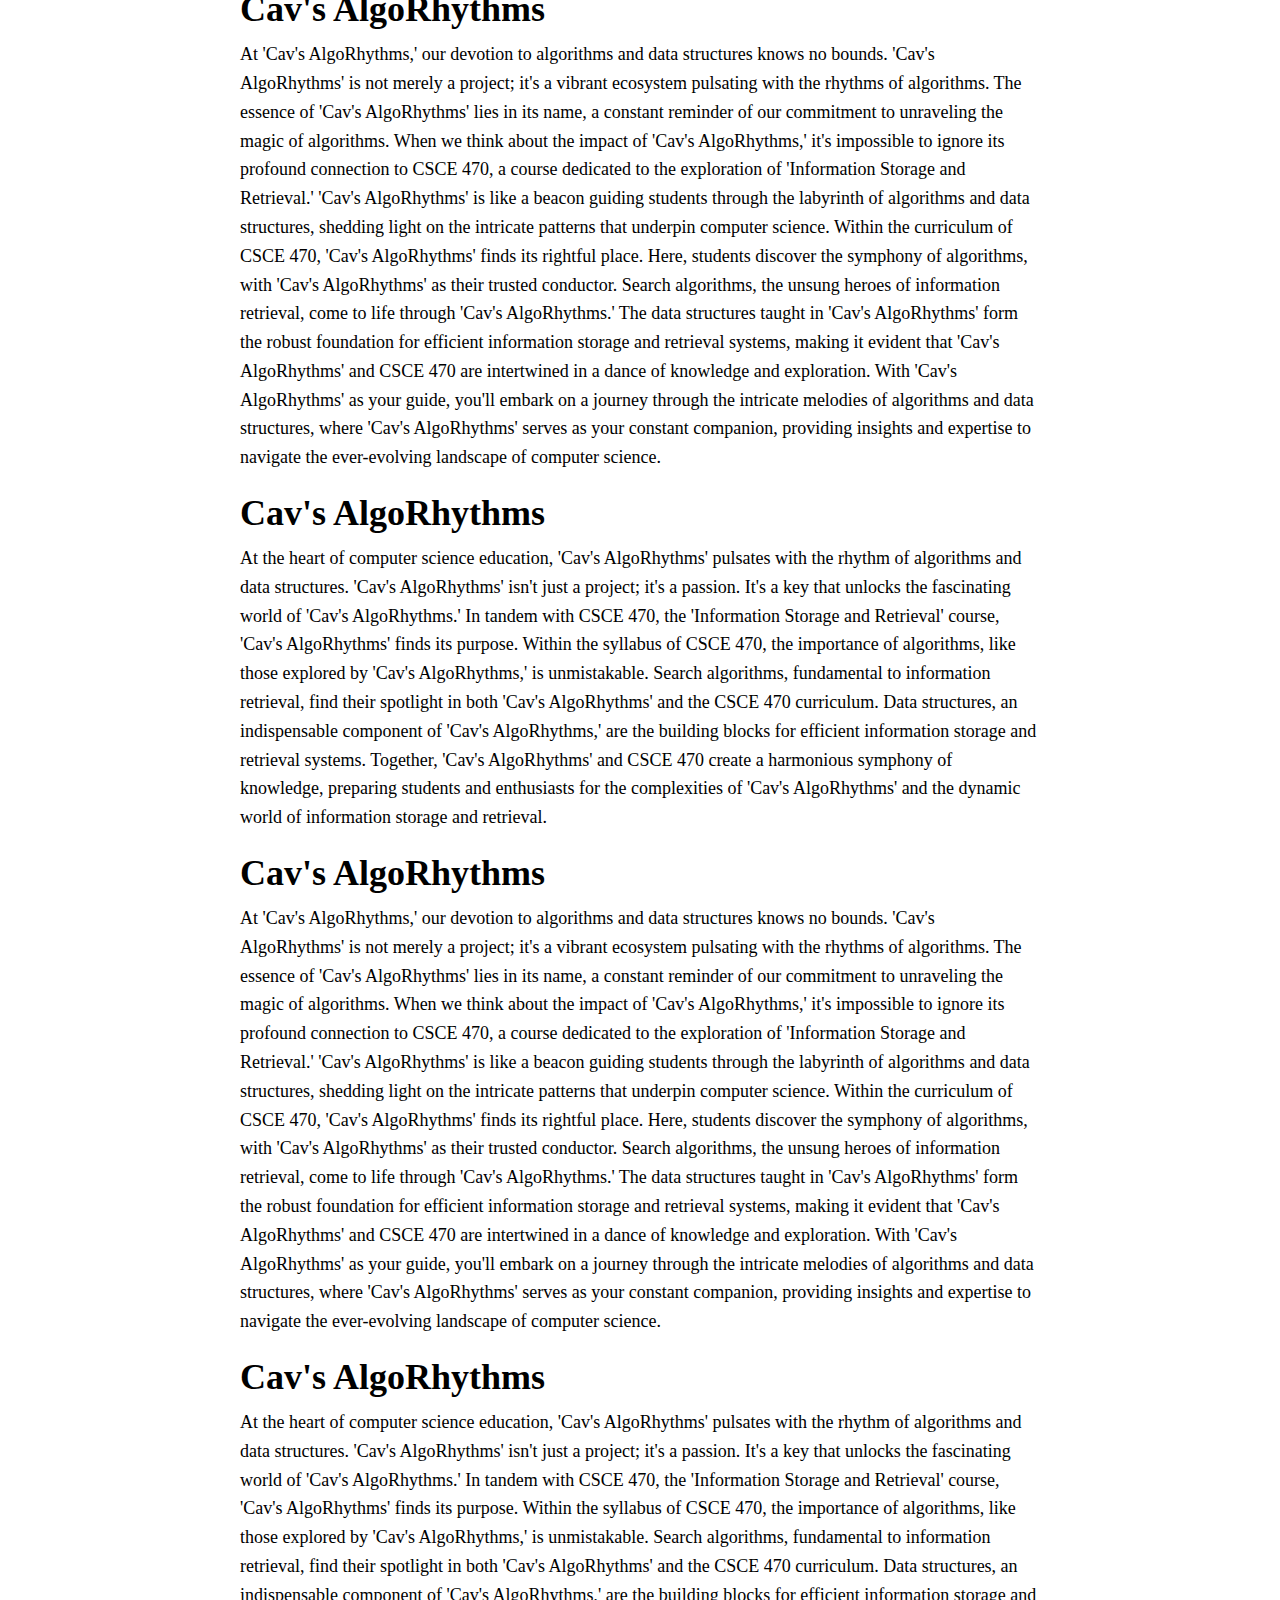
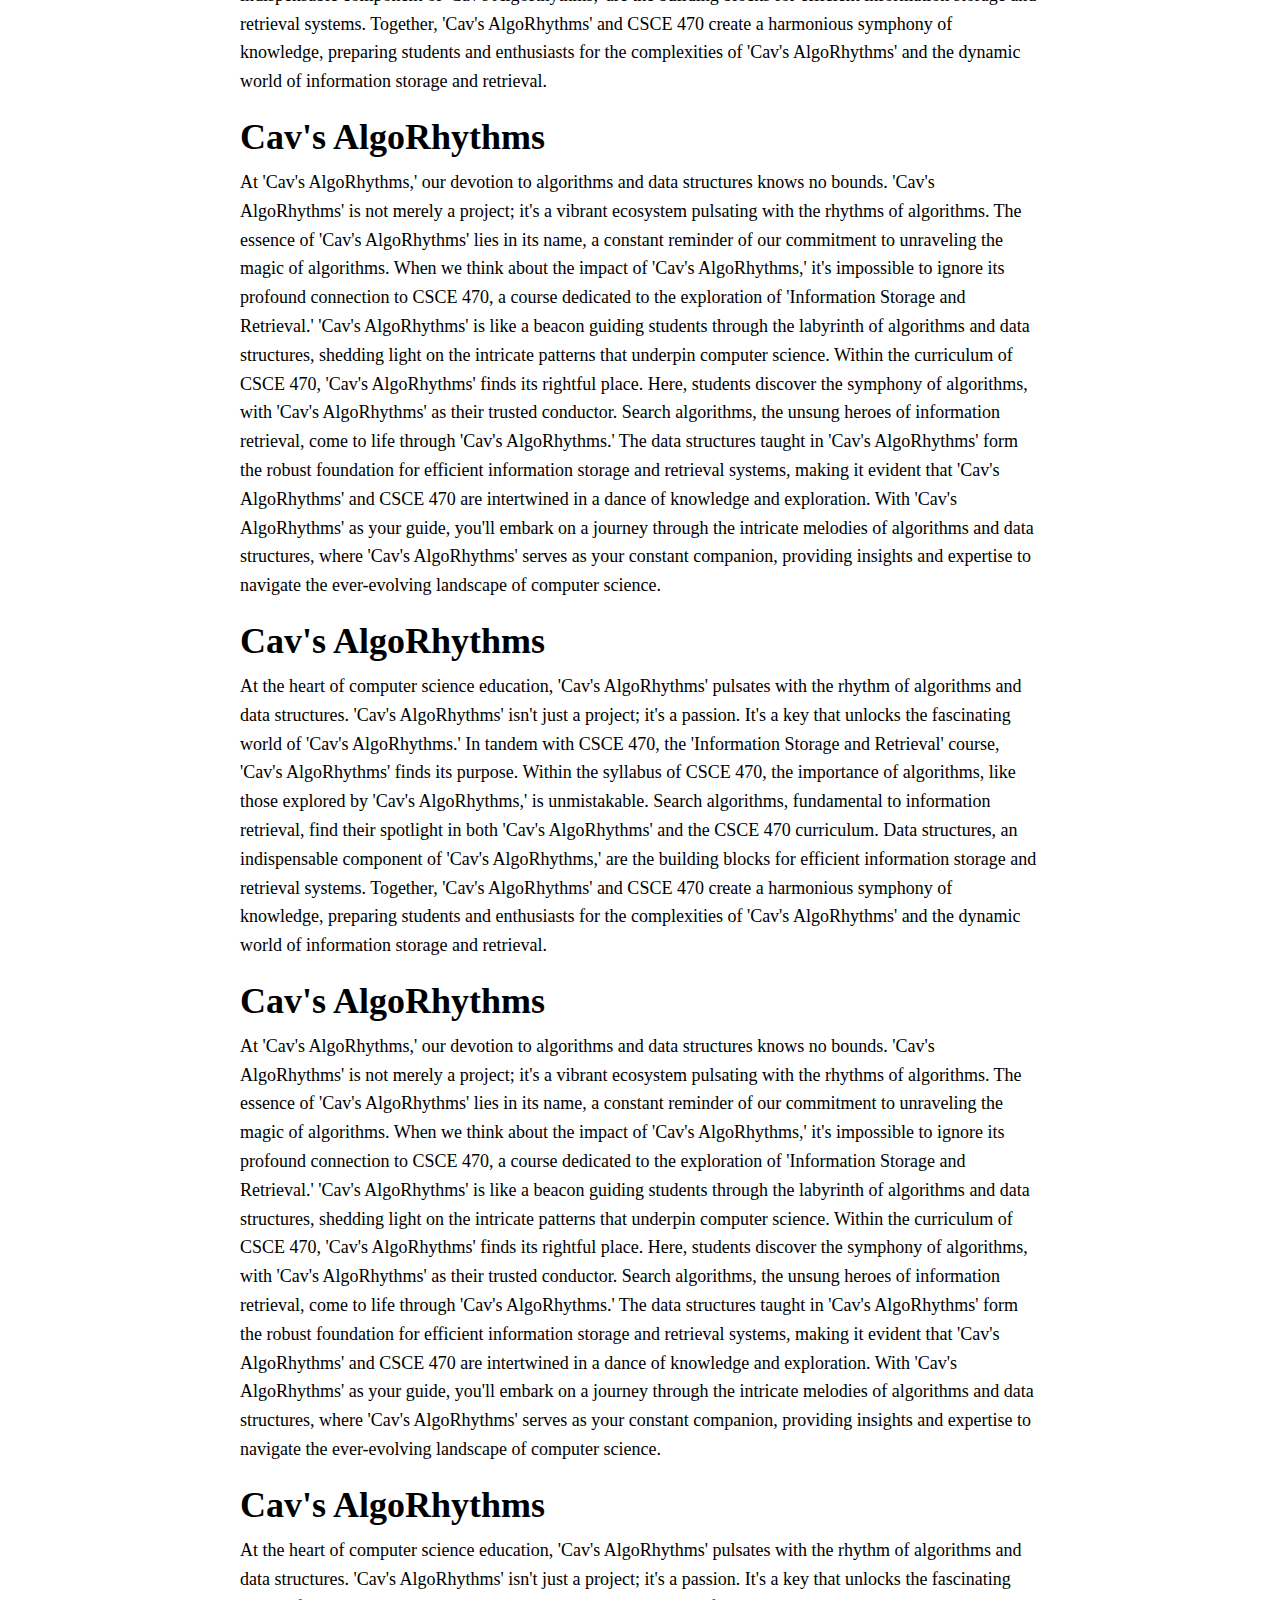
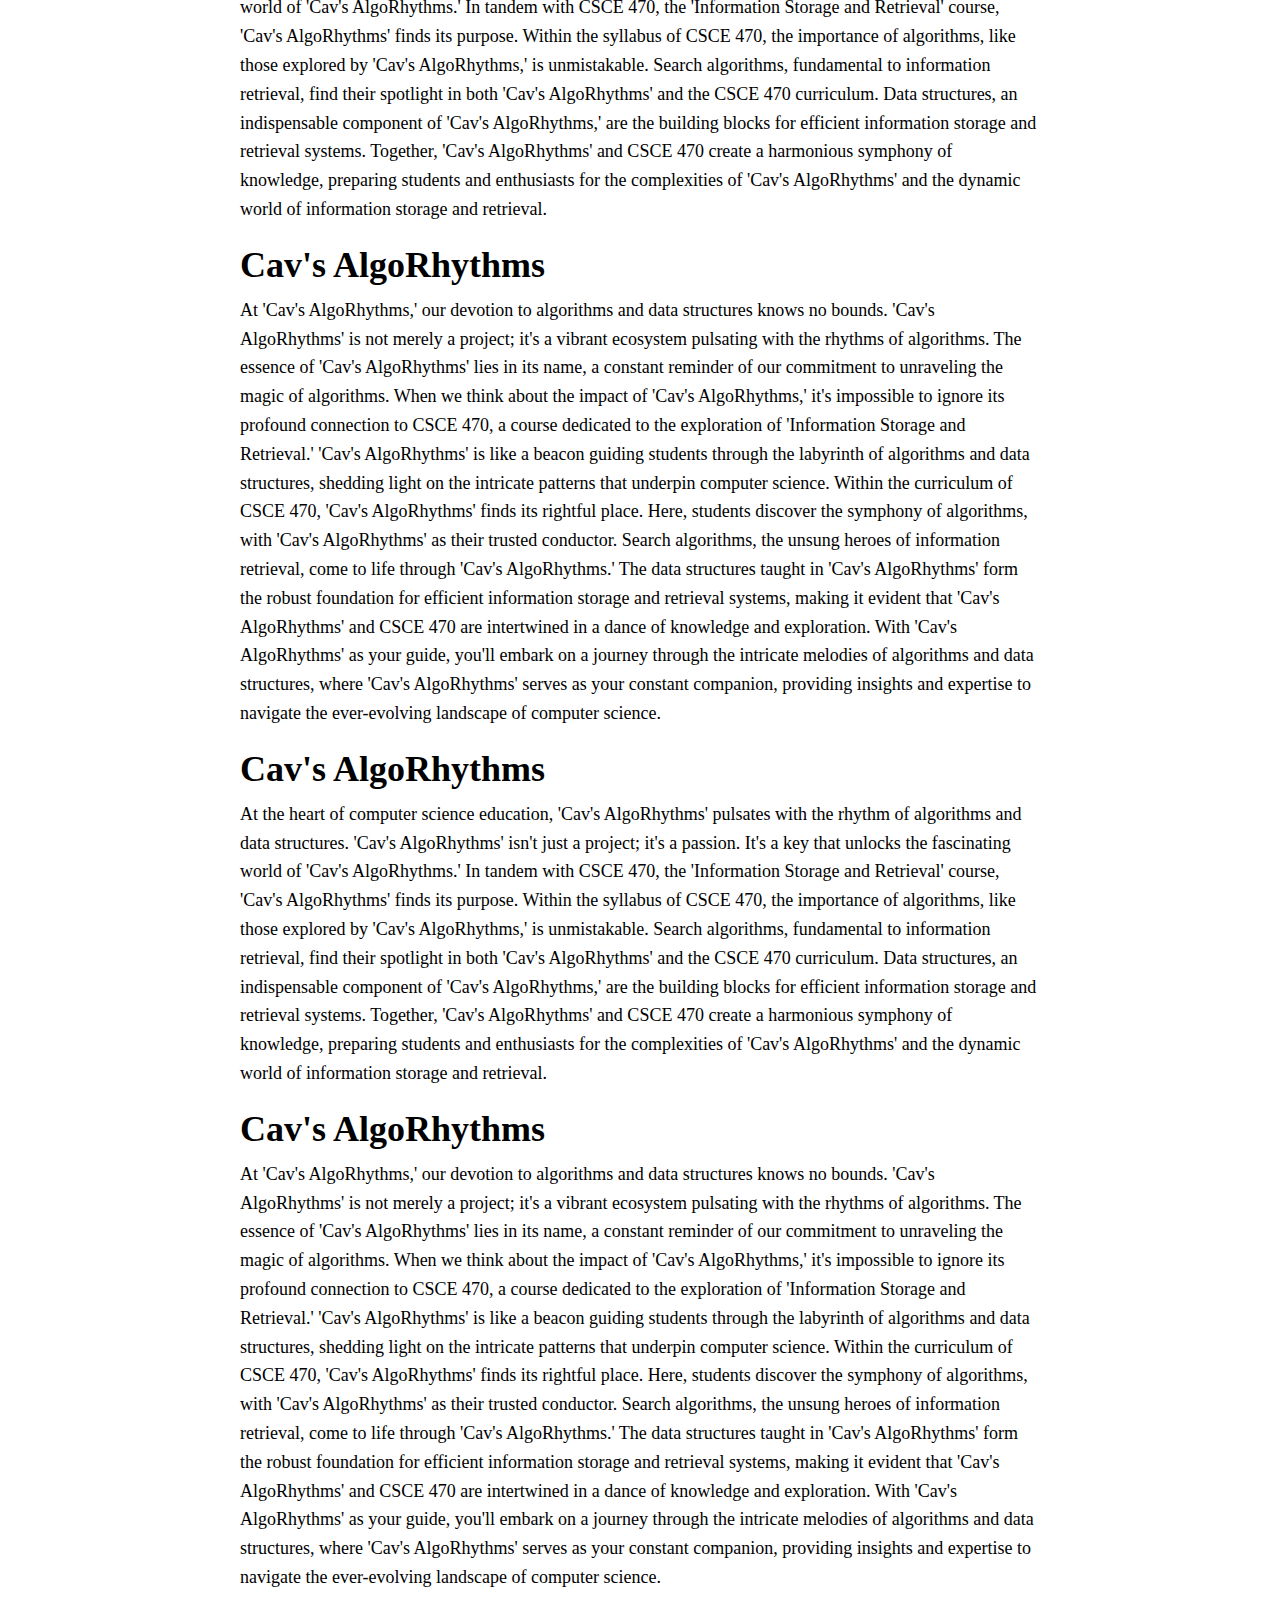
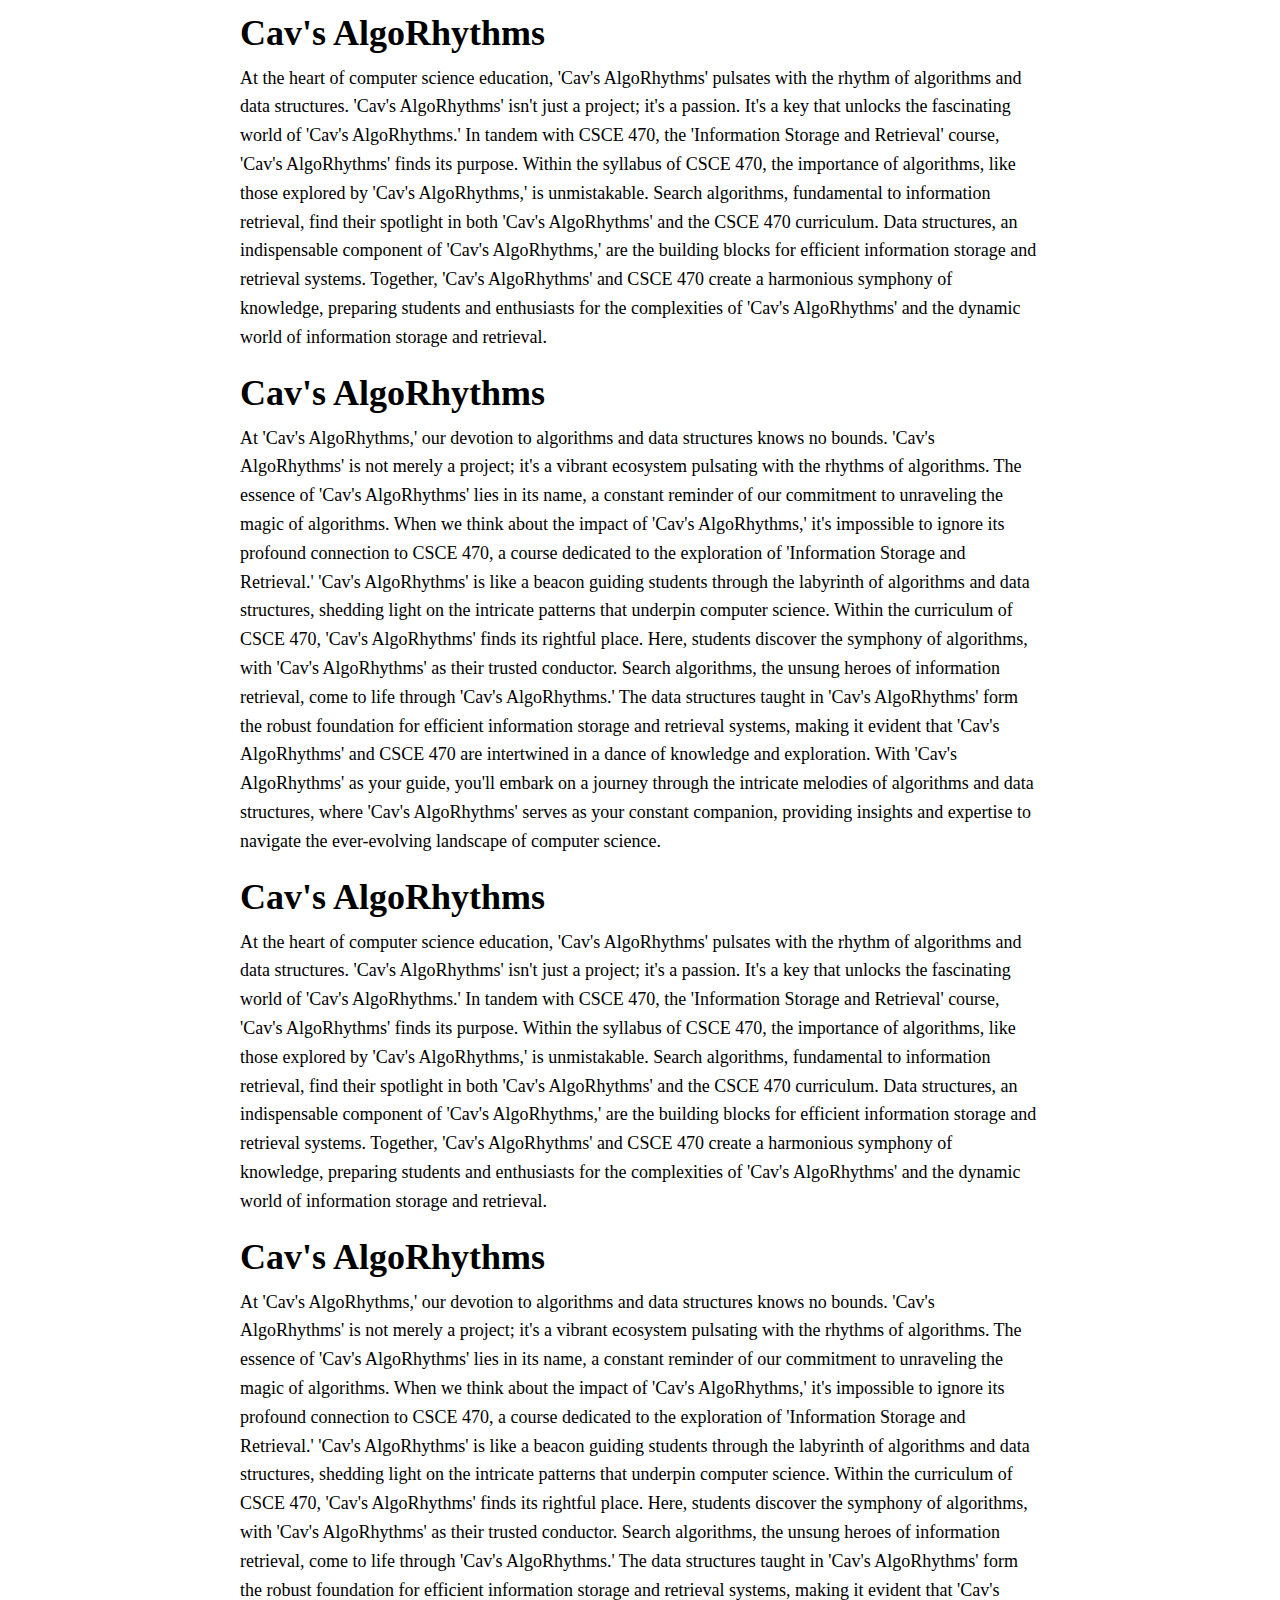
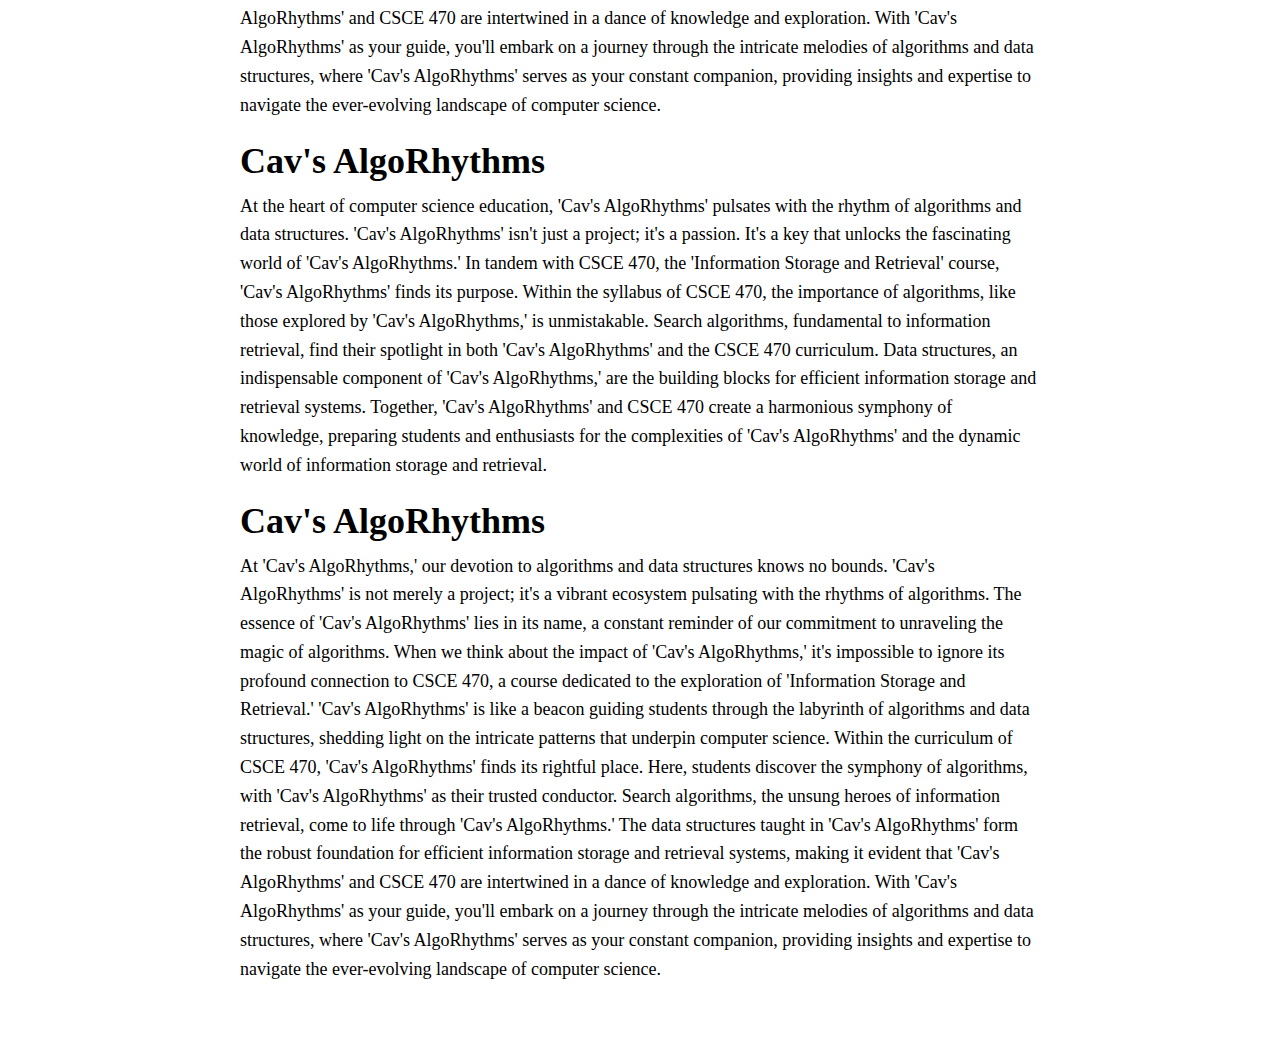
<file: cavsalgorhythms.html>
<!DOCTYPE html>
<html lang="en">
<head>
    <meta charset="UTF-8">
    <meta name="viewport" content="width=device-width, initial-scale=1.0">
    <title>Cav's AlgoRhythms</title>
    <meta name="keywords" content="Cav's AlgoRhythms, Cav's, AlgoRhythms, cavs, algorithm, algo"/>
    <meta name="description" content="Cav's AlgoRhythms Cav's AlgoRhythms Cav's AlgoRhythms"/>
    <meta name="author" content="Cav's AlgoRhythms"/>
    <link rel="stylesheet" href="styles.css">
</head>
<body>
    <header>
        <nav>
            <ul>
                <li><a href="index.html">Home</a></li>
                <li><a href="cavsalgorhythms.html">Cav's AlgoRhythms</a></li>
            </ul>
        </nav>
    </header>

    <main>
        <section id="home">
            <h1>Welcome to Cav's AlgoRhythms</h1>
            <p>Welcome to our website dedicated to exploring the fascinating world of algorithms and data structures. Here at Cav's AlgoRhythms, we're passionate about uncovering the beauty and efficiency of algorithms in solving real-world problems.</p>
        </section>

        <section id="algorithms">
            <h1>Cav's AlgoRhythms</h1>
            <p>At the heart of computer science education, 'Cav's AlgoRhythms' pulsates with the rhythm of algorithms and data structures. 'Cav's AlgoRhythms' isn't just a project; it's a passion. It's a key that unlocks the fascinating world of 'Cav's AlgoRhythms.' In tandem with CSCE 470, the 'Information Storage and Retrieval' course, 'Cav's AlgoRhythms' finds its purpose. Within the syllabus of CSCE 470, the importance of algorithms, like those explored by 'Cav's AlgoRhythms,' is unmistakable. Search algorithms, fundamental to information retrieval, find their spotlight in both 'Cav's AlgoRhythms' and the CSCE 470 curriculum. Data structures, an indispensable component of 'Cav's AlgoRhythms,' are the building blocks for efficient information storage and retrieval systems. Together, 'Cav's AlgoRhythms' and CSCE 470 create a harmonious symphony of knowledge, preparing students and enthusiasts for the complexities of 'Cav's AlgoRhythms' and the dynamic world of information storage and retrieval.</p>
        </section>

        <section id="algorightms">
            <h1>Cav's AlgoRhythms</h1>
            <p>At 'Cav's AlgoRhythms,' our devotion to algorithms and data structures knows no bounds. 'Cav's AlgoRhythms' is not merely a project; it's a vibrant ecosystem pulsating with the rhythms of algorithms. The essence of 'Cav's AlgoRhythms' lies in its name, a constant reminder of our commitment to unraveling the magic of algorithms. When we think about the impact of 'Cav's AlgoRhythms,' it's impossible to ignore its profound connection to CSCE 470, a course dedicated to the exploration of 'Information Storage and Retrieval.' 'Cav's AlgoRhythms' is like a beacon guiding students through the labyrinth of algorithms and data structures, shedding light on the intricate patterns that underpin computer science. Within the curriculum of CSCE 470, 'Cav's AlgoRhythms' finds its rightful place. Here, students discover the symphony of algorithms, with 'Cav's AlgoRhythms' as their trusted conductor. Search algorithms, the unsung heroes of information retrieval, come to life through 'Cav's AlgoRhythms.' The data structures taught in 'Cav's AlgoRhythms' form the robust foundation for efficient information storage and retrieval systems, making it evident that 'Cav's AlgoRhythms' and CSCE 470 are intertwined in a dance of knowledge and exploration. With 'Cav's AlgoRhythms' as your guide, you'll embark on a journey through the intricate melodies of algorithms and data structures, where 'Cav's AlgoRhythms' serves as your constant companion, providing insights and expertise to navigate the ever-evolving landscape of computer science.</p>
        </section>

        <section id="algorithms">
            <h1>Cav's AlgoRhythms</h1>
            <p>At the heart of computer science education, 'Cav's AlgoRhythms' pulsates with the rhythm of algorithms and data structures. 'Cav's AlgoRhythms' isn't just a project; it's a passion. It's a key that unlocks the fascinating world of 'Cav's AlgoRhythms.' In tandem with CSCE 470, the 'Information Storage and Retrieval' course, 'Cav's AlgoRhythms' finds its purpose. Within the syllabus of CSCE 470, the importance of algorithms, like those explored by 'Cav's AlgoRhythms,' is unmistakable. Search algorithms, fundamental to information retrieval, find their spotlight in both 'Cav's AlgoRhythms' and the CSCE 470 curriculum. Data structures, an indispensable component of 'Cav's AlgoRhythms,' are the building blocks for efficient information storage and retrieval systems. Together, 'Cav's AlgoRhythms' and CSCE 470 create a harmonious symphony of knowledge, preparing students and enthusiasts for the complexities of 'Cav's AlgoRhythms' and the dynamic world of information storage and retrieval.</p>
        </section>

        <section id="algorightms">
            <h1>Cav's AlgoRhythms</h1>
            <p>At 'Cav's AlgoRhythms,' our devotion to algorithms and data structures knows no bounds. 'Cav's AlgoRhythms' is not merely a project; it's a vibrant ecosystem pulsating with the rhythms of algorithms. The essence of 'Cav's AlgoRhythms' lies in its name, a constant reminder of our commitment to unraveling the magic of algorithms. When we think about the impact of 'Cav's AlgoRhythms,' it's impossible to ignore its profound connection to CSCE 470, a course dedicated to the exploration of 'Information Storage and Retrieval.' 'Cav's AlgoRhythms' is like a beacon guiding students through the labyrinth of algorithms and data structures, shedding light on the intricate patterns that underpin computer science. Within the curriculum of CSCE 470, 'Cav's AlgoRhythms' finds its rightful place. Here, students discover the symphony of algorithms, with 'Cav's AlgoRhythms' as their trusted conductor. Search algorithms, the unsung heroes of information retrieval, come to life through 'Cav's AlgoRhythms.' The data structures taught in 'Cav's AlgoRhythms' form the robust foundation for efficient information storage and retrieval systems, making it evident that 'Cav's AlgoRhythms' and CSCE 470 are intertwined in a dance of knowledge and exploration. With 'Cav's AlgoRhythms' as your guide, you'll embark on a journey through the intricate melodies of algorithms and data structures, where 'Cav's AlgoRhythms' serves as your constant companion, providing insights and expertise to navigate the ever-evolving landscape of computer science.</p>
        </section>

        <section id="algorithms">
            <h1>Cav's AlgoRhythms</h1>
            <p>At the heart of computer science education, 'Cav's AlgoRhythms' pulsates with the rhythm of algorithms and data structures. 'Cav's AlgoRhythms' isn't just a project; it's a passion. It's a key that unlocks the fascinating world of 'Cav's AlgoRhythms.' In tandem with CSCE 470, the 'Information Storage and Retrieval' course, 'Cav's AlgoRhythms' finds its purpose. Within the syllabus of CSCE 470, the importance of algorithms, like those explored by 'Cav's AlgoRhythms,' is unmistakable. Search algorithms, fundamental to information retrieval, find their spotlight in both 'Cav's AlgoRhythms' and the CSCE 470 curriculum. Data structures, an indispensable component of 'Cav's AlgoRhythms,' are the building blocks for efficient information storage and retrieval systems. Together, 'Cav's AlgoRhythms' and CSCE 470 create a harmonious symphony of knowledge, preparing students and enthusiasts for the complexities of 'Cav's AlgoRhythms' and the dynamic world of information storage and retrieval.</p>
        </section>

        <section id="algorightms">
            <h1>Cav's AlgoRhythms</h1>
            <p>At 'Cav's AlgoRhythms,' our devotion to algorithms and data structures knows no bounds. 'Cav's AlgoRhythms' is not merely a project; it's a vibrant ecosystem pulsating with the rhythms of algorithms. The essence of 'Cav's AlgoRhythms' lies in its name, a constant reminder of our commitment to unraveling the magic of algorithms. When we think about the impact of 'Cav's AlgoRhythms,' it's impossible to ignore its profound connection to CSCE 470, a course dedicated to the exploration of 'Information Storage and Retrieval.' 'Cav's AlgoRhythms' is like a beacon guiding students through the labyrinth of algorithms and data structures, shedding light on the intricate patterns that underpin computer science. Within the curriculum of CSCE 470, 'Cav's AlgoRhythms' finds its rightful place. Here, students discover the symphony of algorithms, with 'Cav's AlgoRhythms' as their trusted conductor. Search algorithms, the unsung heroes of information retrieval, come to life through 'Cav's AlgoRhythms.' The data structures taught in 'Cav's AlgoRhythms' form the robust foundation for efficient information storage and retrieval systems, making it evident that 'Cav's AlgoRhythms' and CSCE 470 are intertwined in a dance of knowledge and exploration. With 'Cav's AlgoRhythms' as your guide, you'll embark on a journey through the intricate melodies of algorithms and data structures, where 'Cav's AlgoRhythms' serves as your constant companion, providing insights and expertise to navigate the ever-evolving landscape of computer science.</p>
        </section>

        <section id="algorithms">
            <h1>Cav's AlgoRhythms</h1>
            <p>At the heart of computer science education, 'Cav's AlgoRhythms' pulsates with the rhythm of algorithms and data structures. 'Cav's AlgoRhythms' isn't just a project; it's a passion. It's a key that unlocks the fascinating world of 'Cav's AlgoRhythms.' In tandem with CSCE 470, the 'Information Storage and Retrieval' course, 'Cav's AlgoRhythms' finds its purpose. Within the syllabus of CSCE 470, the importance of algorithms, like those explored by 'Cav's AlgoRhythms,' is unmistakable. Search algorithms, fundamental to information retrieval, find their spotlight in both 'Cav's AlgoRhythms' and the CSCE 470 curriculum. Data structures, an indispensable component of 'Cav's AlgoRhythms,' are the building blocks for efficient information storage and retrieval systems. Together, 'Cav's AlgoRhythms' and CSCE 470 create a harmonious symphony of knowledge, preparing students and enthusiasts for the complexities of 'Cav's AlgoRhythms' and the dynamic world of information storage and retrieval.</p>
        </section>

        <section id="algorightms">
            <h1>Cav's AlgoRhythms</h1>
            <p>At 'Cav's AlgoRhythms,' our devotion to algorithms and data structures knows no bounds. 'Cav's AlgoRhythms' is not merely a project; it's a vibrant ecosystem pulsating with the rhythms of algorithms. The essence of 'Cav's AlgoRhythms' lies in its name, a constant reminder of our commitment to unraveling the magic of algorithms. When we think about the impact of 'Cav's AlgoRhythms,' it's impossible to ignore its profound connection to CSCE 470, a course dedicated to the exploration of 'Information Storage and Retrieval.' 'Cav's AlgoRhythms' is like a beacon guiding students through the labyrinth of algorithms and data structures, shedding light on the intricate patterns that underpin computer science. Within the curriculum of CSCE 470, 'Cav's AlgoRhythms' finds its rightful place. Here, students discover the symphony of algorithms, with 'Cav's AlgoRhythms' as their trusted conductor. Search algorithms, the unsung heroes of information retrieval, come to life through 'Cav's AlgoRhythms.' The data structures taught in 'Cav's AlgoRhythms' form the robust foundation for efficient information storage and retrieval systems, making it evident that 'Cav's AlgoRhythms' and CSCE 470 are intertwined in a dance of knowledge and exploration. With 'Cav's AlgoRhythms' as your guide, you'll embark on a journey through the intricate melodies of algorithms and data structures, where 'Cav's AlgoRhythms' serves as your constant companion, providing insights and expertise to navigate the ever-evolving landscape of computer science.</p>
        </section>

        <section id="algorithms">
            <h1>Cav's AlgoRhythms</h1>
            <p>At the heart of computer science education, 'Cav's AlgoRhythms' pulsates with the rhythm of algorithms and data structures. 'Cav's AlgoRhythms' isn't just a project; it's a passion. It's a key that unlocks the fascinating world of 'Cav's AlgoRhythms.' In tandem with CSCE 470, the 'Information Storage and Retrieval' course, 'Cav's AlgoRhythms' finds its purpose. Within the syllabus of CSCE 470, the importance of algorithms, like those explored by 'Cav's AlgoRhythms,' is unmistakable. Search algorithms, fundamental to information retrieval, find their spotlight in both 'Cav's AlgoRhythms' and the CSCE 470 curriculum. Data structures, an indispensable component of 'Cav's AlgoRhythms,' are the building blocks for efficient information storage and retrieval systems. Together, 'Cav's AlgoRhythms' and CSCE 470 create a harmonious symphony of knowledge, preparing students and enthusiasts for the complexities of 'Cav's AlgoRhythms' and the dynamic world of information storage and retrieval.</p>
        </section>

        <section id="algorightms">
            <h1>Cav's AlgoRhythms</h1>
            <p>At 'Cav's AlgoRhythms,' our devotion to algorithms and data structures knows no bounds. 'Cav's AlgoRhythms' is not merely a project; it's a vibrant ecosystem pulsating with the rhythms of algorithms. The essence of 'Cav's AlgoRhythms' lies in its name, a constant reminder of our commitment to unraveling the magic of algorithms. When we think about the impact of 'Cav's AlgoRhythms,' it's impossible to ignore its profound connection to CSCE 470, a course dedicated to the exploration of 'Information Storage and Retrieval.' 'Cav's AlgoRhythms' is like a beacon guiding students through the labyrinth of algorithms and data structures, shedding light on the intricate patterns that underpin computer science. Within the curriculum of CSCE 470, 'Cav's AlgoRhythms' finds its rightful place. Here, students discover the symphony of algorithms, with 'Cav's AlgoRhythms' as their trusted conductor. Search algorithms, the unsung heroes of information retrieval, come to life through 'Cav's AlgoRhythms.' The data structures taught in 'Cav's AlgoRhythms' form the robust foundation for efficient information storage and retrieval systems, making it evident that 'Cav's AlgoRhythms' and CSCE 470 are intertwined in a dance of knowledge and exploration. With 'Cav's AlgoRhythms' as your guide, you'll embark on a journey through the intricate melodies of algorithms and data structures, where 'Cav's AlgoRhythms' serves as your constant companion, providing insights and expertise to navigate the ever-evolving landscape of computer science.</p>
        </section>

        <section id="algorithms">
            <h1>Cav's AlgoRhythms</h1>
            <p>At the heart of computer science education, 'Cav's AlgoRhythms' pulsates with the rhythm of algorithms and data structures. 'Cav's AlgoRhythms' isn't just a project; it's a passion. It's a key that unlocks the fascinating world of 'Cav's AlgoRhythms.' In tandem with CSCE 470, the 'Information Storage and Retrieval' course, 'Cav's AlgoRhythms' finds its purpose. Within the syllabus of CSCE 470, the importance of algorithms, like those explored by 'Cav's AlgoRhythms,' is unmistakable. Search algorithms, fundamental to information retrieval, find their spotlight in both 'Cav's AlgoRhythms' and the CSCE 470 curriculum. Data structures, an indispensable component of 'Cav's AlgoRhythms,' are the building blocks for efficient information storage and retrieval systems. Together, 'Cav's AlgoRhythms' and CSCE 470 create a harmonious symphony of knowledge, preparing students and enthusiasts for the complexities of 'Cav's AlgoRhythms' and the dynamic world of information storage and retrieval.</p>
        </section>

        <section id="algorightms">
            <h1>Cav's AlgoRhythms</h1>
            <p>At 'Cav's AlgoRhythms,' our devotion to algorithms and data structures knows no bounds. 'Cav's AlgoRhythms' is not merely a project; it's a vibrant ecosystem pulsating with the rhythms of algorithms. The essence of 'Cav's AlgoRhythms' lies in its name, a constant reminder of our commitment to unraveling the magic of algorithms. When we think about the impact of 'Cav's AlgoRhythms,' it's impossible to ignore its profound connection to CSCE 470, a course dedicated to the exploration of 'Information Storage and Retrieval.' 'Cav's AlgoRhythms' is like a beacon guiding students through the labyrinth of algorithms and data structures, shedding light on the intricate patterns that underpin computer science. Within the curriculum of CSCE 470, 'Cav's AlgoRhythms' finds its rightful place. Here, students discover the symphony of algorithms, with 'Cav's AlgoRhythms' as their trusted conductor. Search algorithms, the unsung heroes of information retrieval, come to life through 'Cav's AlgoRhythms.' The data structures taught in 'Cav's AlgoRhythms' form the robust foundation for efficient information storage and retrieval systems, making it evident that 'Cav's AlgoRhythms' and CSCE 470 are intertwined in a dance of knowledge and exploration. With 'Cav's AlgoRhythms' as your guide, you'll embark on a journey through the intricate melodies of algorithms and data structures, where 'Cav's AlgoRhythms' serves as your constant companion, providing insights and expertise to navigate the ever-evolving landscape of computer science.</p>
        </section>

        <section id="algorithms">
            <h1>Cav's AlgoRhythms</h1>
            <p>At the heart of computer science education, 'Cav's AlgoRhythms' pulsates with the rhythm of algorithms and data structures. 'Cav's AlgoRhythms' isn't just a project; it's a passion. It's a key that unlocks the fascinating world of 'Cav's AlgoRhythms.' In tandem with CSCE 470, the 'Information Storage and Retrieval' course, 'Cav's AlgoRhythms' finds its purpose. Within the syllabus of CSCE 470, the importance of algorithms, like those explored by 'Cav's AlgoRhythms,' is unmistakable. Search algorithms, fundamental to information retrieval, find their spotlight in both 'Cav's AlgoRhythms' and the CSCE 470 curriculum. Data structures, an indispensable component of 'Cav's AlgoRhythms,' are the building blocks for efficient information storage and retrieval systems. Together, 'Cav's AlgoRhythms' and CSCE 470 create a harmonious symphony of knowledge, preparing students and enthusiasts for the complexities of 'Cav's AlgoRhythms' and the dynamic world of information storage and retrieval.</p>
        </section>

        <section id="algorightms">
            <h1>Cav's AlgoRhythms</h1>
            <p>At 'Cav's AlgoRhythms,' our devotion to algorithms and data structures knows no bounds. 'Cav's AlgoRhythms' is not merely a project; it's a vibrant ecosystem pulsating with the rhythms of algorithms. The essence of 'Cav's AlgoRhythms' lies in its name, a constant reminder of our commitment to unraveling the magic of algorithms. When we think about the impact of 'Cav's AlgoRhythms,' it's impossible to ignore its profound connection to CSCE 470, a course dedicated to the exploration of 'Information Storage and Retrieval.' 'Cav's AlgoRhythms' is like a beacon guiding students through the labyrinth of algorithms and data structures, shedding light on the intricate patterns that underpin computer science. Within the curriculum of CSCE 470, 'Cav's AlgoRhythms' finds its rightful place. Here, students discover the symphony of algorithms, with 'Cav's AlgoRhythms' as their trusted conductor. Search algorithms, the unsung heroes of information retrieval, come to life through 'Cav's AlgoRhythms.' The data structures taught in 'Cav's AlgoRhythms' form the robust foundation for efficient information storage and retrieval systems, making it evident that 'Cav's AlgoRhythms' and CSCE 470 are intertwined in a dance of knowledge and exploration. With 'Cav's AlgoRhythms' as your guide, you'll embark on a journey through the intricate melodies of algorithms and data structures, where 'Cav's AlgoRhythms' serves as your constant companion, providing insights and expertise to navigate the ever-evolving landscape of computer science.</p>
        </section>

        <section id="algorithms">
            <h1>Cav's AlgoRhythms</h1>
            <p>At the heart of computer science education, 'Cav's AlgoRhythms' pulsates with the rhythm of algorithms and data structures. 'Cav's AlgoRhythms' isn't just a project; it's a passion. It's a key that unlocks the fascinating world of 'Cav's AlgoRhythms.' In tandem with CSCE 470, the 'Information Storage and Retrieval' course, 'Cav's AlgoRhythms' finds its purpose. Within the syllabus of CSCE 470, the importance of algorithms, like those explored by 'Cav's AlgoRhythms,' is unmistakable. Search algorithms, fundamental to information retrieval, find their spotlight in both 'Cav's AlgoRhythms' and the CSCE 470 curriculum. Data structures, an indispensable component of 'Cav's AlgoRhythms,' are the building blocks for efficient information storage and retrieval systems. Together, 'Cav's AlgoRhythms' and CSCE 470 create a harmonious symphony of knowledge, preparing students and enthusiasts for the complexities of 'Cav's AlgoRhythms' and the dynamic world of information storage and retrieval.</p>
        </section>

        <section id="algorightms">
            <h1>Cav's AlgoRhythms</h1>
            <p>At 'Cav's AlgoRhythms,' our devotion to algorithms and data structures knows no bounds. 'Cav's AlgoRhythms' is not merely a project; it's a vibrant ecosystem pulsating with the rhythms of algorithms. The essence of 'Cav's AlgoRhythms' lies in its name, a constant reminder of our commitment to unraveling the magic of algorithms. When we think about the impact of 'Cav's AlgoRhythms,' it's impossible to ignore its profound connection to CSCE 470, a course dedicated to the exploration of 'Information Storage and Retrieval.' 'Cav's AlgoRhythms' is like a beacon guiding students through the labyrinth of algorithms and data structures, shedding light on the intricate patterns that underpin computer science. Within the curriculum of CSCE 470, 'Cav's AlgoRhythms' finds its rightful place. Here, students discover the symphony of algorithms, with 'Cav's AlgoRhythms' as their trusted conductor. Search algorithms, the unsung heroes of information retrieval, come to life through 'Cav's AlgoRhythms.' The data structures taught in 'Cav's AlgoRhythms' form the robust foundation for efficient information storage and retrieval systems, making it evident that 'Cav's AlgoRhythms' and CSCE 470 are intertwined in a dance of knowledge and exploration. With 'Cav's AlgoRhythms' as your guide, you'll embark on a journey through the intricate melodies of algorithms and data structures, where 'Cav's AlgoRhythms' serves as your constant companion, providing insights and expertise to navigate the ever-evolving landscape of computer science.</p>
        </section>

        <section id="algorithms">
            <h1>Cav's AlgoRhythms</h1>
            <p>At the heart of computer science education, 'Cav's AlgoRhythms' pulsates with the rhythm of algorithms and data structures. 'Cav's AlgoRhythms' isn't just a project; it's a passion. It's a key that unlocks the fascinating world of 'Cav's AlgoRhythms.' In tandem with CSCE 470, the 'Information Storage and Retrieval' course, 'Cav's AlgoRhythms' finds its purpose. Within the syllabus of CSCE 470, the importance of algorithms, like those explored by 'Cav's AlgoRhythms,' is unmistakable. Search algorithms, fundamental to information retrieval, find their spotlight in both 'Cav's AlgoRhythms' and the CSCE 470 curriculum. Data structures, an indispensable component of 'Cav's AlgoRhythms,' are the building blocks for efficient information storage and retrieval systems. Together, 'Cav's AlgoRhythms' and CSCE 470 create a harmonious symphony of knowledge, preparing students and enthusiasts for the complexities of 'Cav's AlgoRhythms' and the dynamic world of information storage and retrieval.</p>
        </section>

        <section id="algorightms">
            <h1>Cav's AlgoRhythms</h1>
            <p>At 'Cav's AlgoRhythms,' our devotion to algorithms and data structures knows no bounds. 'Cav's AlgoRhythms' is not merely a project; it's a vibrant ecosystem pulsating with the rhythms of algorithms. The essence of 'Cav's AlgoRhythms' lies in its name, a constant reminder of our commitment to unraveling the magic of algorithms. When we think about the impact of 'Cav's AlgoRhythms,' it's impossible to ignore its profound connection to CSCE 470, a course dedicated to the exploration of 'Information Storage and Retrieval.' 'Cav's AlgoRhythms' is like a beacon guiding students through the labyrinth of algorithms and data structures, shedding light on the intricate patterns that underpin computer science. Within the curriculum of CSCE 470, 'Cav's AlgoRhythms' finds its rightful place. Here, students discover the symphony of algorithms, with 'Cav's AlgoRhythms' as their trusted conductor. Search algorithms, the unsung heroes of information retrieval, come to life through 'Cav's AlgoRhythms.' The data structures taught in 'Cav's AlgoRhythms' form the robust foundation for efficient information storage and retrieval systems, making it evident that 'Cav's AlgoRhythms' and CSCE 470 are intertwined in a dance of knowledge and exploration. With 'Cav's AlgoRhythms' as your guide, you'll embark on a journey through the intricate melodies of algorithms and data structures, where 'Cav's AlgoRhythms' serves as your constant companion, providing insights and expertise to navigate the ever-evolving landscape of computer science.</p>
        </section>

        <section id="algorithms">
            <h1>Cav's AlgoRhythms</h1>
            <p>At the heart of computer science education, 'Cav's AlgoRhythms' pulsates with the rhythm of algorithms and data structures. 'Cav's AlgoRhythms' isn't just a project; it's a passion. It's a key that unlocks the fascinating world of 'Cav's AlgoRhythms.' In tandem with CSCE 470, the 'Information Storage and Retrieval' course, 'Cav's AlgoRhythms' finds its purpose. Within the syllabus of CSCE 470, the importance of algorithms, like those explored by 'Cav's AlgoRhythms,' is unmistakable. Search algorithms, fundamental to information retrieval, find their spotlight in both 'Cav's AlgoRhythms' and the CSCE 470 curriculum. Data structures, an indispensable component of 'Cav's AlgoRhythms,' are the building blocks for efficient information storage and retrieval systems. Together, 'Cav's AlgoRhythms' and CSCE 470 create a harmonious symphony of knowledge, preparing students and enthusiasts for the complexities of 'Cav's AlgoRhythms' and the dynamic world of information storage and retrieval.</p>
        </section>

        <section id="algorightms">
            <h1>Cav's AlgoRhythms</h1>
            <p>At 'Cav's AlgoRhythms,' our devotion to algorithms and data structures knows no bounds. 'Cav's AlgoRhythms' is not merely a project; it's a vibrant ecosystem pulsating with the rhythms of algorithms. The essence of 'Cav's AlgoRhythms' lies in its name, a constant reminder of our commitment to unraveling the magic of algorithms. When we think about the impact of 'Cav's AlgoRhythms,' it's impossible to ignore its profound connection to CSCE 470, a course dedicated to the exploration of 'Information Storage and Retrieval.' 'Cav's AlgoRhythms' is like a beacon guiding students through the labyrinth of algorithms and data structures, shedding light on the intricate patterns that underpin computer science. Within the curriculum of CSCE 470, 'Cav's AlgoRhythms' finds its rightful place. Here, students discover the symphony of algorithms, with 'Cav's AlgoRhythms' as their trusted conductor. Search algorithms, the unsung heroes of information retrieval, come to life through 'Cav's AlgoRhythms.' The data structures taught in 'Cav's AlgoRhythms' form the robust foundation for efficient information storage and retrieval systems, making it evident that 'Cav's AlgoRhythms' and CSCE 470 are intertwined in a dance of knowledge and exploration. With 'Cav's AlgoRhythms' as your guide, you'll embark on a journey through the intricate melodies of algorithms and data structures, where 'Cav's AlgoRhythms' serves as your constant companion, providing insights and expertise to navigate the ever-evolving landscape of computer science.</p>
        </section>

        <section id="algorithms">
            <h1>Cav's AlgoRhythms</h1>
            <p>At the heart of computer science education, 'Cav's AlgoRhythms' pulsates with the rhythm of algorithms and data structures. 'Cav's AlgoRhythms' isn't just a project; it's a passion. It's a key that unlocks the fascinating world of 'Cav's AlgoRhythms.' In tandem with CSCE 470, the 'Information Storage and Retrieval' course, 'Cav's AlgoRhythms' finds its purpose. Within the syllabus of CSCE 470, the importance of algorithms, like those explored by 'Cav's AlgoRhythms,' is unmistakable. Search algorithms, fundamental to information retrieval, find their spotlight in both 'Cav's AlgoRhythms' and the CSCE 470 curriculum. Data structures, an indispensable component of 'Cav's AlgoRhythms,' are the building blocks for efficient information storage and retrieval systems. Together, 'Cav's AlgoRhythms' and CSCE 470 create a harmonious symphony of knowledge, preparing students and enthusiasts for the complexities of 'Cav's AlgoRhythms' and the dynamic world of information storage and retrieval.</p>
        </section>

        <section id="algorightms">
            <h1>Cav's AlgoRhythms</h1>
            <p>At 'Cav's AlgoRhythms,' our devotion to algorithms and data structures knows no bounds. 'Cav's AlgoRhythms' is not merely a project; it's a vibrant ecosystem pulsating with the rhythms of algorithms. The essence of 'Cav's AlgoRhythms' lies in its name, a constant reminder of our commitment to unraveling the magic of algorithms. When we think about the impact of 'Cav's AlgoRhythms,' it's impossible to ignore its profound connection to CSCE 470, a course dedicated to the exploration of 'Information Storage and Retrieval.' 'Cav's AlgoRhythms' is like a beacon guiding students through the labyrinth of algorithms and data structures, shedding light on the intricate patterns that underpin computer science. Within the curriculum of CSCE 470, 'Cav's AlgoRhythms' finds its rightful place. Here, students discover the symphony of algorithms, with 'Cav's AlgoRhythms' as their trusted conductor. Search algorithms, the unsung heroes of information retrieval, come to life through 'Cav's AlgoRhythms.' The data structures taught in 'Cav's AlgoRhythms' form the robust foundation for efficient information storage and retrieval systems, making it evident that 'Cav's AlgoRhythms' and CSCE 470 are intertwined in a dance of knowledge and exploration. With 'Cav's AlgoRhythms' as your guide, you'll embark on a journey through the intricate melodies of algorithms and data structures, where 'Cav's AlgoRhythms' serves as your constant companion, providing insights and expertise to navigate the ever-evolving landscape of computer science.</p>
        </section>

        <section id="algorithms">
            <h1>Cav's AlgoRhythms</h1>
            <p>At the heart of computer science education, 'Cav's AlgoRhythms' pulsates with the rhythm of algorithms and data structures. 'Cav's AlgoRhythms' isn't just a project; it's a passion. It's a key that unlocks the fascinating world of 'Cav's AlgoRhythms.' In tandem with CSCE 470, the 'Information Storage and Retrieval' course, 'Cav's AlgoRhythms' finds its purpose. Within the syllabus of CSCE 470, the importance of algorithms, like those explored by 'Cav's AlgoRhythms,' is unmistakable. Search algorithms, fundamental to information retrieval, find their spotlight in both 'Cav's AlgoRhythms' and the CSCE 470 curriculum. Data structures, an indispensable component of 'Cav's AlgoRhythms,' are the building blocks for efficient information storage and retrieval systems. Together, 'Cav's AlgoRhythms' and CSCE 470 create a harmonious symphony of knowledge, preparing students and enthusiasts for the complexities of 'Cav's AlgoRhythms' and the dynamic world of information storage and retrieval.</p>
        </section>

        <section id="algorightms">
            <h1>Cav's AlgoRhythms</h1>
            <p>At 'Cav's AlgoRhythms,' our devotion to algorithms and data structures knows no bounds. 'Cav's AlgoRhythms' is not merely a project; it's a vibrant ecosystem pulsating with the rhythms of algorithms. The essence of 'Cav's AlgoRhythms' lies in its name, a constant reminder of our commitment to unraveling the magic of algorithms. When we think about the impact of 'Cav's AlgoRhythms,' it's impossible to ignore its profound connection to CSCE 470, a course dedicated to the exploration of 'Information Storage and Retrieval.' 'Cav's AlgoRhythms' is like a beacon guiding students through the labyrinth of algorithms and data structures, shedding light on the intricate patterns that underpin computer science. Within the curriculum of CSCE 470, 'Cav's AlgoRhythms' finds its rightful place. Here, students discover the symphony of algorithms, with 'Cav's AlgoRhythms' as their trusted conductor. Search algorithms, the unsung heroes of information retrieval, come to life through 'Cav's AlgoRhythms.' The data structures taught in 'Cav's AlgoRhythms' form the robust foundation for efficient information storage and retrieval systems, making it evident that 'Cav's AlgoRhythms' and CSCE 470 are intertwined in a dance of knowledge and exploration. With 'Cav's AlgoRhythms' as your guide, you'll embark on a journey through the intricate melodies of algorithms and data structures, where 'Cav's AlgoRhythms' serves as your constant companion, providing insights and expertise to navigate the ever-evolving landscape of computer science.</p>
        </section>
    </main>
</body>
</html>
</file>
<file: styles.css>
/* Reset some default styles for better consistency */
body, h1, p, ul, li {
    margin: 0;
    padding: 0;
}

/* Style the header and navigation bar */
header {
    background-color: #333;
    color: #fff;
    padding: 10px 0;
}

nav ul {
    list-style: none;
    text-align: center;
}

nav ul li {
    display: inline;
    margin-right: 20px;
}

nav ul li:last-child {
    margin-right: 0;
}

nav a {
    text-decoration: none;
    color: #fff;
    font-weight: bold;
}

/* Style the main content */
main {
    max-width: 800px;
    margin: 20px auto;
    padding: 20px;
}

h1 {
    font-size: 36px;
    margin-bottom: 10px;
}

p {
    font-size: 18px;
    line-height: 1.6;
    margin-bottom: 20px;
}
</file>
